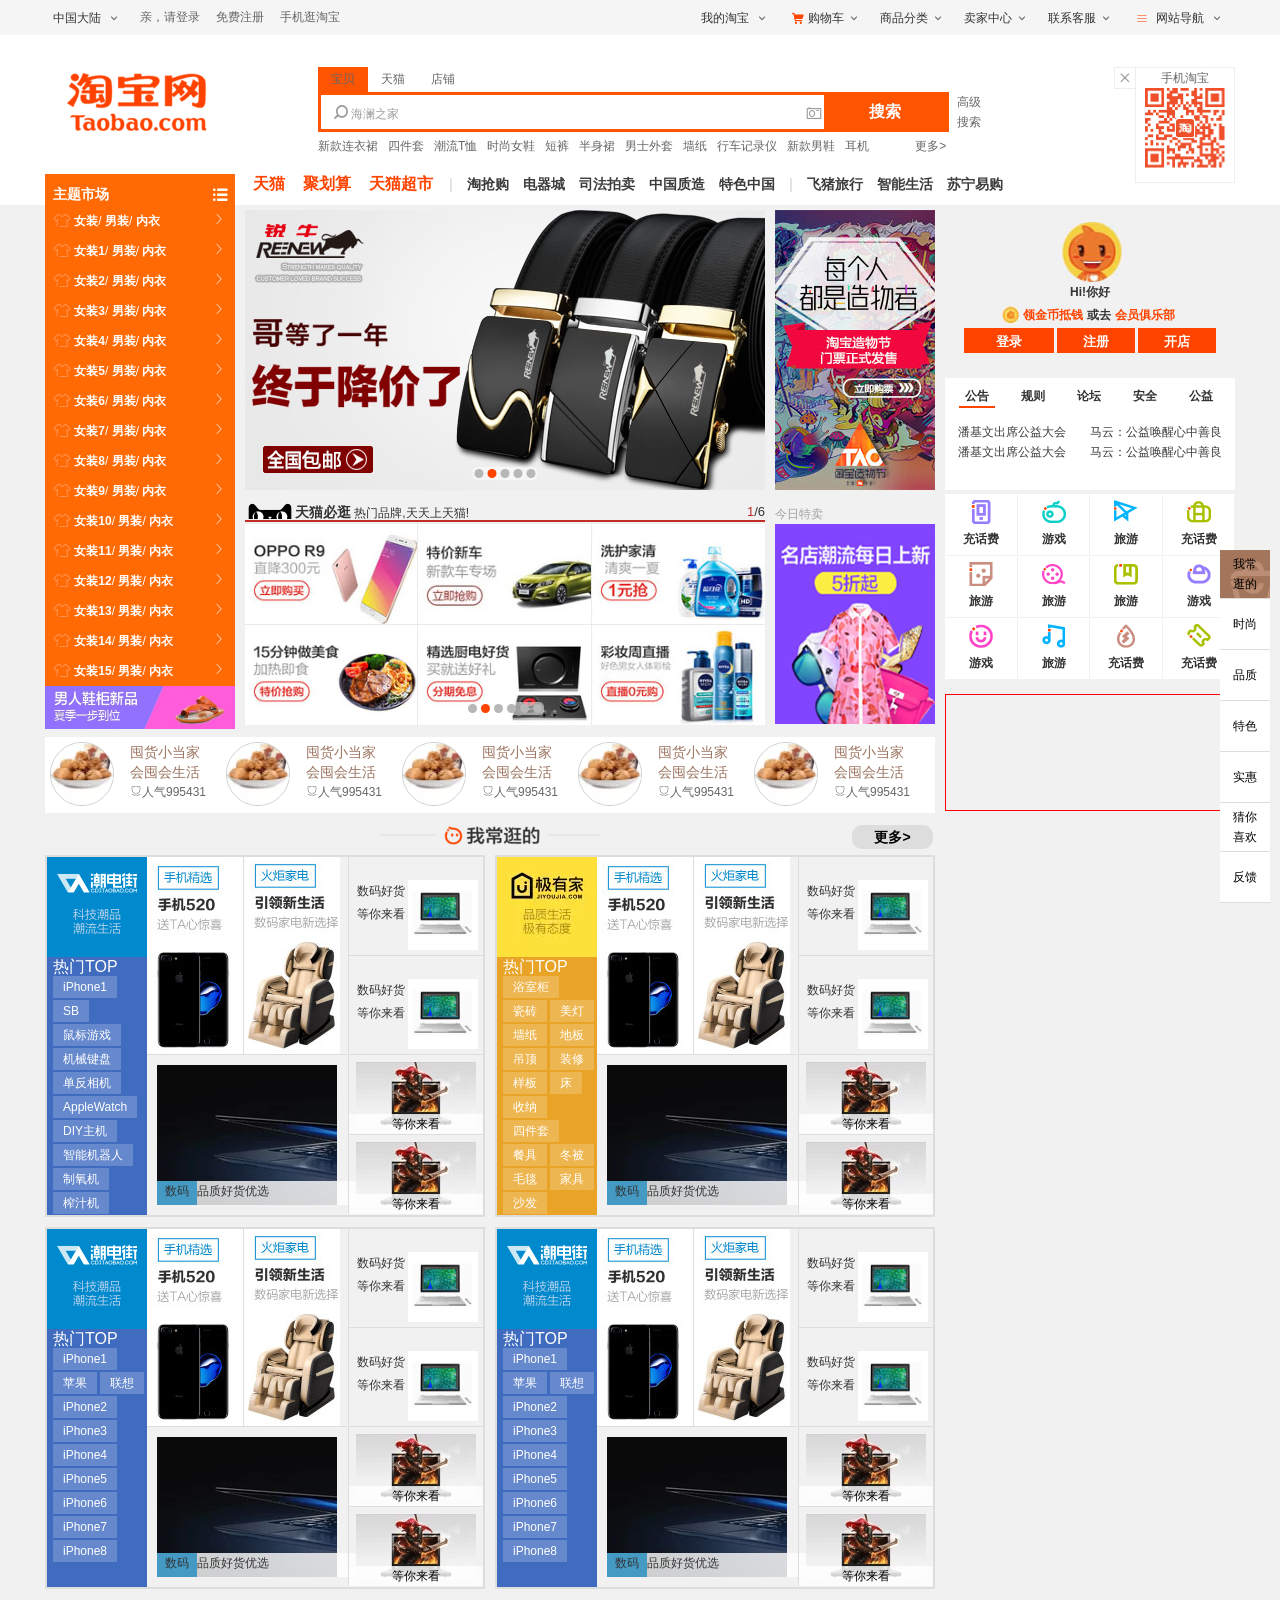
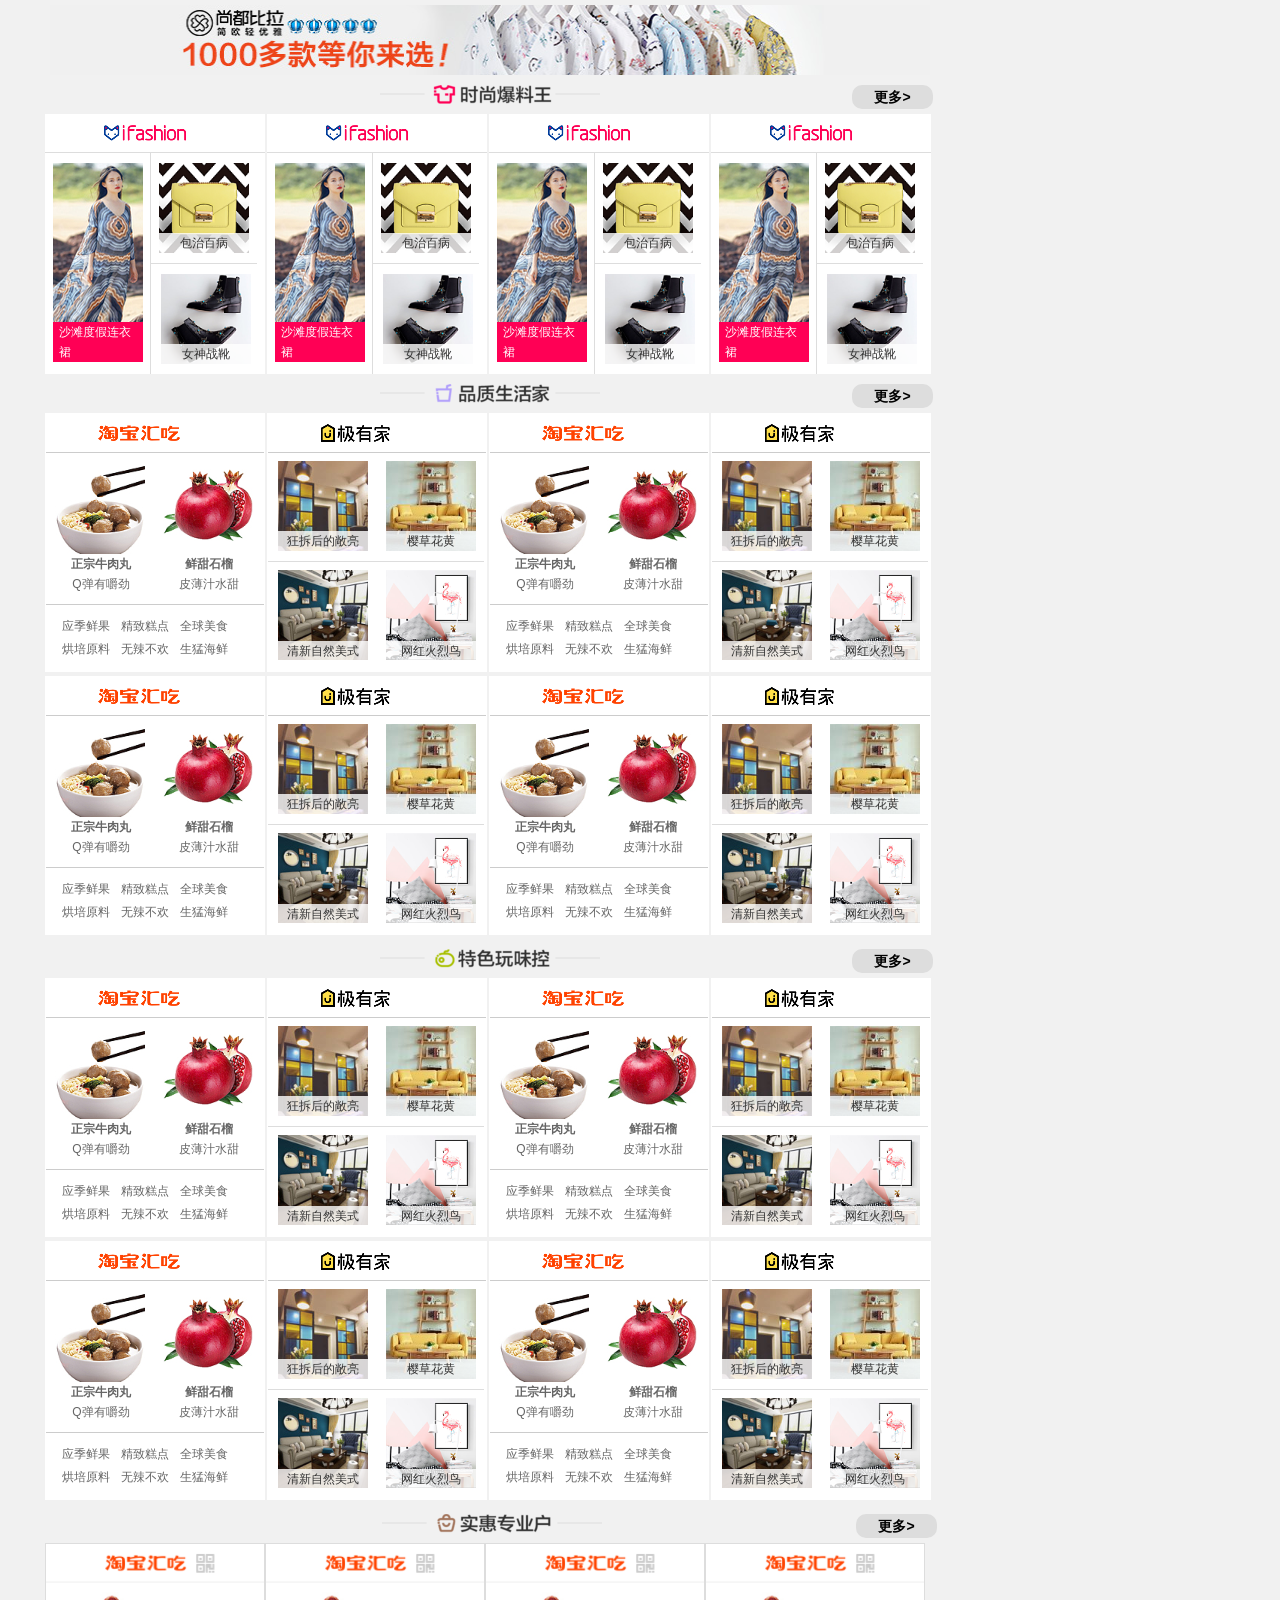
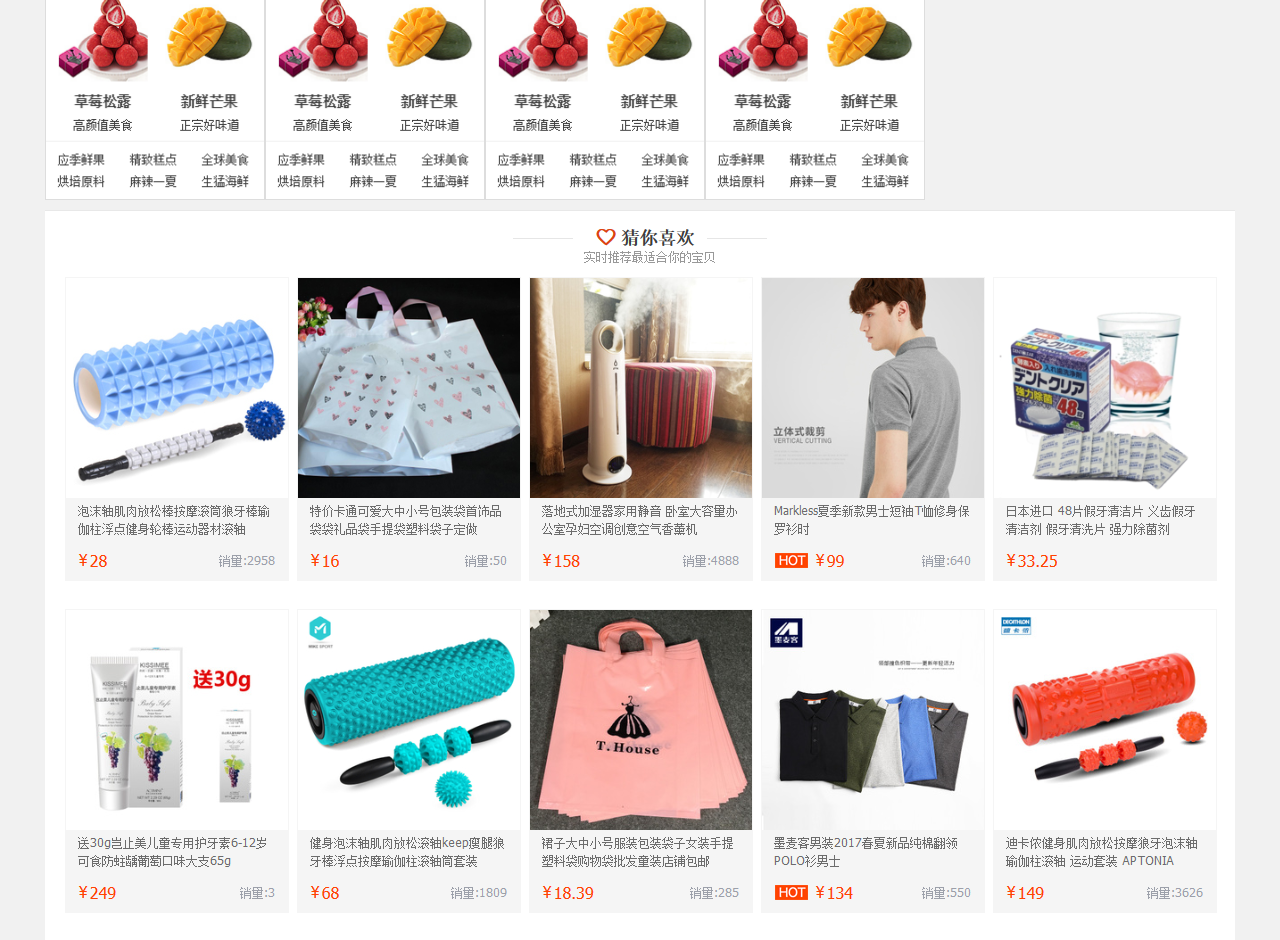
<file: index.html>
<!DOCTYPE html>
<html lang="zh">
<head>
	<meta charset="UTF-8" />
	<meta name="viewport" content="width=device-width, initial-scale=1.0" />
	<meta http-equiv="X-UA-Compatible" content="ie=edge" />
	<title>淘宝网</title>
	<link rel="stylesheet" href="css/taobao.css" />
	<link rel="stylesheet" href="css/iconfont.css" />
	<link rel="stylesheet" href="css/index.css" />
</head>
<body>
	<!--
    	作者：offline
    	时间：2017-07-20
    	描述：顶部导航开始
    -->
	<div class="usernav">
		<div class="w1190 clear">
			<ul class="fl usernav-left">
				<li class="menu">中国大陆
				<i class="iconfont icon-xiala">
				</i>
					<div class="submenu">
						<p><a href="">全球</a></p>
						<p><a href="">中国大陆</a></p>
						<p><a href="">香港</a></p>
						<p><a href="">台湾</a></p>
						<p><a href="">澳门</a></p>
						<p><a href="">韩国</a></p>
						<p><a href="">马来西亚</a></p>
						<p><a href="">日本</a></p>
						<p><a href="">新加坡</a></p>
						<p><a href="">尼日利亚</a></p>
					</ul>
				</li>
				<li><a href="">亲，请登录</a></li>
				<li><a href="">免费注册</a></li>
				<li><a href="">手机逛淘宝</a></li>
			</ul>
			<ul class="fr usernav-right">
				<li class="menu">我的淘宝 <i class="iconfont icon-xiala"></i>
					<div class="submenu">
						<p><a href="">已买到的宝贝</a></p>
						<p><a href="">我的淘宝</a></p>
					</div>
				</li>
				<li class="menu"><i class="iconfont icon-gouwuche"></i>购物车<i class="iconfont icon-xiala"></i>
					<div class="submenu">
						<p><a href="">购物车1</a></p>
						<p><a href="">购物车2</a></p>
					</div>
				</li>
				<li>商品分类<i class="iconfont icon-xiala"></i></li>
				<li class="menu">卖家中心<i class="iconfont icon-xiala"></i>
					<div class="submenu">
							<p><a href="">免费开店</a></p>
							<p><a href="">已卖出的宝贝</a></p>
							<p><a href="">出售中的宝贝</a></p>
							<p><a href="">卖家服务市场</a></p>
							<p><a href="">卖家培训中心</a></p>
							<p><a href="">体检中心</a></p>
					</div>
				</li>
				<li class="menu">联系客服<i class="iconfont icon-xiala"></i>
						<div class="submenu">
							<p><a href="">客服1</a></p>
							<p><a href="">客服2</a></p>
							<p><a href="">客服3</a></p>
				</div>
				</li>
				<li class="menu">
				<i class="iconfont icon-liebiao1"></i>
				网站导航
				<i class="iconfont icon-xiala"></i>
				<div class="submenu sidemenu">
					<img src="images/网站导航.png" alt="" />
				</div>
				</li>
			</ul>
		</div>
	</div>
	<!--
    	作者：offline
    	时间：2017-07-20
    	描述：顶部导航结束
   -->
    <!--
    	作者：offline
    	时间：2017-07-20
    	描述：logo区域开始
    -->
     <div class="logo" id="logo">
    	<div class="w1190">
    	<h1 class="fl">
    		<a href="###">淘宝网</a>
    	</h1>
    	<div class="logo-search fl">
    		<ul class="clear search-add" >
    			<li class="additem item"><a href="javascript:void(0)">宝贝</a></li>
    			<li class="item"><a href="javascript:void(0)">天猫</a></li>
    			<li class="item"><a href="javascript:void(0)">店铺</a></li>
    		</ul>
    		<form class="search-container fl" action="">
	    		<input type="text" class="text"/>
	    		<input type="submit" value="搜索" class="submit"/>
	    		<span class="iconfont icon-fangdajing-copy"></span>
	    		<span class="placeholder family">海澜之家</span>
	    		<span class="iconfont icon-camera"></span>
	    		<span class="placeholder catplace">清新小短裤，秒变大长腿</span>
    		</form>
    		<a href="" class="super-search fr">高级<br/>搜索</a>
    		<ul class="search-list clear">
    			<li><a href="">新款连衣裙</a></li>
    			<li><a href="">四件套</a> </li>
    			<li><a href="">潮流T恤</a></li>
    			<li><a href="">时尚女鞋</a></li>
    			<li><a href="">短裤</a></li>
    			<li><a href="">半身裙</a></li>
    			<li><a href="">男士外套</a></li>
    			<li><a href="">墙纸</a></li>
    			<li><a href="">行车记录仪</a></li>
    			<li><a href="">新款男鞋</a> </li>
    			<li><a href="">耳机</a></li>
    			<li class="list-end"><a href="">更多></a></li>
    		</ul>
    	</div>
    	<div class="fr phonetaobao">
    			<i class="iconfont icon-cha"></i>
    			<p><a href="">手机淘宝</a></p>
    			<img src="images/qr.png" alt="" />
    	</div>
    	</div>
    </div>
     <!--
    	作者：offline
    	时间：2017-07-20
    	描述：logo区域结束
    -->
    
    
    <!--
    	作者：offline
    	时间：2017-07-21
    	描述：选择列表开始
    -->
  <div class="goodslist">
    	<div class="w1190 clear">
    	<div class="sidelist fl">
    			<h3>主题市场<i class="iconfont icon-liebiao fr"></i></h3>
    			<ul class="refer">
    				<li class="referli">
    					<i class="iconfont icon-arrow-right"></i>
    					<i class="iconfont icon-weibiaoti101"></i>
    					<a href="">女装</a>/
    					<a href="">男装</a>/
    					<a href="">内衣</a>
    					<div class="submenu clear">
    						<div class="subleft fl">
    							<h3><a href="" class="more fr">更多></a>女装</h3>
    							<ul class="girlclothes clear">
    								<li>韩版</li>
    								<li>新品</li>
    								<li class="red">淘品牌</li>
    								<li>连衣裙</li>
    								<li class="red">T恤</li>
    								<li>连衣裙</li>
    								<li>连衣裙</li>
    								<li class="red">连衣裙</li>
    								<li class="red">淘品牌</li>
    								<li>淘品牌</li>
    								<li>淘品牌</li>
    								<li>淘品牌</li>
    								<li class="red">淘品牌</li>
    								<li class="red">淘品牌</li>
    								<li>淘品牌</li>
    								<li>淘品牌</li>
    								<li>淘品牌</li>
    								<li class="red">淘品牌</li>
    								<li>韩版</li>
    								<li class="red">韩版</li>
    								<li>韩版</li>
    								<li>韩版</li>
    								<li>韩版</li>
    								<li class="red">韩版</li>
    								<li class="red">韩版</li>
    								<li class="red">韩版</li>
    								<li>韩版</li>
    								<li>韩版</li>
    								<li class="red">韩版</li>
    								<li>韩版</li>
    								<li class="red">韩版</li>
    							</ul>
    							<h3><a href="" class="more fr">更多></a>女装</h3>
    							<ul class="girlclothes clear">
    								<li>韩版</li>
    								<li>新品</li>
    								<li class="red">淘品牌</li>
    								<li>连衣裙</li>
    								<li class="red">T恤</li>
    								<li>连衣裙</li>
    								<li>连衣裙</li>
    								<li class="red">连衣裙</li>
    								<li class="red">淘品牌</li>
    								<li>淘品牌</li>
    								<li>淘品牌</li>
    								<li>淘品牌</li>
    								<li class="red">淘品牌</li>
    								<li class="red">淘品牌</li>
    								<li>淘品牌</li>
    								<li>淘品牌</li>
    								<li>淘品牌</li>
    								<li class="red">淘品牌</li>
    								<li>韩版</li>
    								<li class="red">韩版</li>
    								<li>韩版</li>
    								<li>韩版</li>
    								<li>韩版</li>
    								<li class="red">韩版</li>
    								<li class="red">韩版</li>
    								<li class="red">韩版</li>
    								<li>韩版</li>
    								<li>韩版</li>
    								<li class="red">韩版</li>
    								<li>韩版</li>
    								<li class="red">韩版</li>
    							</ul>
    							<h3><a href="" class="more fr">更多></a>女装</h3>
    							<ul class="girlclothes clear">
    								<li>韩版</li>
    								<li>新品</li>
    								<li class="red">淘品牌</li>
    								<li>连衣裙</li>
    								<li class="red">T恤</li>
    								<li>连衣裙</li>
    								<li>连衣裙</li>
    								<li class="red">连衣裙</li>
    								<li class="red">淘品牌</li>
    								<li>淘品牌</li>
    								<li>淘品牌</li>
    								<li>淘品牌</li>
    								<li class="red">淘品牌</li>
    								<li class="red">淘品牌</li>
    								<li>淘品牌</li>
    								<li>淘品牌</li>
    								<li>淘品牌</li>
    								<li class="red">淘品牌</li>
    								<li>韩版</li>
    								<li class="red">韩版</li>
    								<li>韩版</li>
    								<li>韩版</li>
    								<li>韩版</li>
    								<li class="red">韩版</li>
    								<li class="red">韩版</li>
    								<li class="red">韩版</li>
    								<li>韩版</li>
    								<li>韩版</li>
    								<li class="red">韩版</li>
    								<li>韩版</li>
    								<li class="red">韩版</li>
    							</ul>
    						</div>
    						<div class="subright fr">
    							<div class="subright-top">
	    							<span class="sline"></span>
	    							<i class="iconfont icon-xin"></i>
	    							<h2 class="guess">猜你喜欢</h2>
	    							<span class="sline"></span>
	    							<p>适时推荐最适合你的宝贝</p>
    							</div>
    							<ul class="guesslist">
    								<li><img src="images/nanku.png" alt="" /></li>
    								<li><img src="images/nanku.png" alt="" /></li>
    								<li><img src="images/nanku.png" alt="" /></li>
    								<li><img src="images/nanku.png" alt="" /></li>
    								<li><img src="images/nanku.png" alt="" /></li>
    								<li><img src="images/nanku.png" alt="" /></li>
    							</ul>
    						</div>
    					</div>
    				</li>
    				<li class="referli">
    					<i class="iconfont icon-arrow-right"></i>
    					<i class="iconfont icon-weibiaoti101"></i>
    					<a href="">女装1</a>/
    					<a href="">男装</a>/
    					<a href="">内衣</a>
    					
    				</li>
    				<li class="referli">
    					<i class="iconfont icon-arrow-right"></i>
    					<i class="iconfont icon-weibiaoti101"></i>
    					<a href="">女装2</a>/
    					<a href="">男装</a>/
    					<a href="">内衣</a>
    					
    				</li>
    				<li class="referli">
    					<i class="iconfont icon-arrow-right"></i>
    					<i class="iconfont icon-weibiaoti101"></i>
    					<a href="">女装3</a>/
    					<a href="">男装</a>/
    					<a href="">内衣</a>
    					
    				</li>
    				<li class="referli">
    					<i class="iconfont icon-arrow-right"></i>
    					<i class="iconfont icon-weibiaoti101"></i>
    					<a href="">女装4</a>/
    					<a href="">男装</a>/
    					<a href="">内衣</a>
    					
    				</li>
    				<li class="referli">
    					<i class="iconfont icon-arrow-right"></i>
    					<i class="iconfont icon-weibiaoti101"></i>
    					<a href="">女装5</a>/
    					<a href="">男装</a>/
    					<a href="">内衣</a>
    					
    				</li>
    				<li class="referli">
    					<i class="iconfont icon-arrow-right"></i>
    					<i class="iconfont icon-weibiaoti101"></i>
    					<a href="">女装6</a>/
    					<a href="">男装</a>/
    					<a href="">内衣</a>
    					
    				</li>
    				<li class="referli">
    					<i class="iconfont icon-arrow-right"></i>
    					<i class="iconfont icon-weibiaoti101"></i>
    					<a href="">女装7</a>/
    					<a href="">男装</a>/
    					<a href="">内衣</a>
    					
    				</li>
    				<li class="referli">
    					<i class="iconfont icon-arrow-right"></i>
    					<i class="iconfont icon-weibiaoti101"></i>
    					<a href="">女装8</a>/
    					<a href="">男装</a>/
    					<a href="">内衣</a>
    				
    				</li>
    				<li class="referli">
    					<i class="iconfont icon-arrow-right"></i>
    					<i class="iconfont icon-weibiaoti101"></i>
    					<a href="">女装9</a>/
    					<a href="">男装</a>/
    					<a href="">内衣</a>
    					
    				</li>
    				<li class="referli">
    					<i class="iconfont icon-arrow-right"></i>
    					<i class="iconfont icon-weibiaoti101"></i>
    					<a href="">女装10</a>/
    					<a href="">男装</a>/
    					<a href="">内衣</a>
    					
    				</li>
    				<li class="referli">
    					<i class="iconfont icon-arrow-right"></i>
    					<i class="iconfont icon-weibiaoti101"></i>
    					<a href="">女装11</a>/
    					<a href="">男装</a>/
    					<a href="">内衣</a>
    					
    				</li>
    				<li class="referli">
    					<i class="iconfont icon-arrow-right"></i>
    					<i class="iconfont icon-weibiaoti101"></i>
    					<a href="">女装12</a>/
    					<a href="">男装</a>/
    					<a href="">内衣</a>
    					
    				</li>
    				<li class="referli">
    					<i class="iconfont icon-arrow-right"></i>
    					<i class="iconfont icon-weibiaoti101"></i>
    					<a href="">女装13</a>/
    					<a href="">男装</a>/
    					<a href="">内衣</a>
    					
    				</li>
    				<li class="referli">
    					<i class="iconfont icon-arrow-right"></i>
    					<i class="iconfont icon-weibiaoti101"></i>
    					<a href="">女装14</a>/
    					<a href="">男装</a>/
    					<a href="">内衣</a>
    					
    				</li>
    				<li class="referli">
    					<i class="iconfont icon-arrow-right"></i>
    					<i class="iconfont icon-weibiaoti101"></i>
    					<a href="">女装15</a>/
    					<a href="">男装</a>/
    					<a href="">内衣</a>
    					
    				</li>
    			</ul>
    			<img src="images/aside-menu-ad.jpg" alt="" />
    		</div>
    	<div class="slae fl clear">
    				<ul class="specieslist">
			    		<li><a href="" class="main">天猫</a></li>
			    		<li><a href="" class="main">聚划算</a></li>
			    		<li><a href="" class="main">天猫超市</a></li>
			    		<li class="line">|</li>
			    		<li><a href="">淘抢购</a></li>
			    		<li><a href="">电器城</a></li>
			    		<li><a href="">司法拍卖</a></li>
			    		<li><a href="">中国质造</a></li>
			    		<li><a href="">特色中国</a></li>
			    		<li class="line">|</li>
			    		<li><a href="">飞猪旅行</a></li>
			    		<li><a href="">智能生活</a></li>
			    		<li><a href="">苏宁易购</a></li>
    				</ul>
    		<div class="salelist fl clear">
    			<div class="salelist-top clear">
	    			<div class="show fl slider1">
	    				<ul class="allimage" id="allimage">
	    					<li><img src="images/focus1/5.jpg" alt="" /></li>
	    					<li><img src="images/focus1/1.jpg" alt="" /></li>
	    					<li><img src="images/focus1/2.jpg" alt="" /></li>
	    					<li><img src="images/focus1/3.jpg" alt="" /></li>
	    					<li><img src="images/focus1/4.jpg" alt="" /></li>
	    					<li><img src="images/focus1/5.jpg" alt="" /></li>
	    					<li><img src="images/focus1/1.jpg" alt="" /></li>
	    				</ul>
	    				<span class="leftarrow"><</span>
	    				<span class="rightarrow">></span>
	    				<ol class="order">
	    					<li style="background:#f40;" class="listitem"></li>
	    					<li class="listitem"></li>
	    					<li class="listitem"></li>
	    					<li class="listitem"></li>
	    					<li class="listitem"></li>
	    				</ol>
	    			</div>
	    			<div class="fl">
	    				<img src="images/focus1-right.jpg" alt="" />
	    			</div>
    			</div>
    			<div class="salelist-middle">
    				<div class="numshow fr">
    				<span class="num" style="color:#C12C26">1</span>
    				<span>/6</span>
    				</div>
    				<h4>天猫必逛</h4>
    				<p>热门品牌,天天上天猫!</p>
    			</div>
    			<div class="salelist-bottom">
    				<div class="show fl slider2">
	    				<ul class="allimage" id="allimage">
	    					<li><img src="images/focus2/6.jpg" alt="" /></li>
	    					<li><img src="images/focus2/1.jpg" alt="" /></li>
	    					<li><img src="images/focus2/2.jpg" alt="" /></li>
	    					<li><img src="images/focus2/3.jpg" alt="" /></li>
	    					<li><img src="images/focus2/4.jpg" alt="" /></li>
	    					<li><img src="images/focus2/5.jpg" alt="" /></li>
	    					<li><img src="images/focus2/6.jpg" alt="" /></li>
	    					<li><img src="images/focus2/1.jpg" alt="" /></li>
	    				</ul>
	    				<span class="leftarrow"><</span>
	    				<span class="rightarrow">></span>
	    				<ol class="order">
	    					<li style="background:#f40;" class="listitem"></li>
	    					<li class="listitem"></li>
	    					<li class="listitem"></li>
	    					<li class="listitem"></li>
	    					<li class="listitem"></li>
	    					<li class="listitem"></li>
	    				</ol>
	    			</div>
	    			<div class="fl specialsell">
	    				<p>今日特卖</p>
	    				<img src="images/slider2-right.jpg" alt="" />
	    			</div>
    			</div>
    		</div>
    		<div class="register fr">
    			<div class="register-item">
    				<img src="images/taobaokefu.jpg" alt="" class="kefu" />
    				<p>Hi!你好</p>
    				<p class="jinbi"><img src="images/jinbi.jpg" alt="" /><span>领金币抵钱</span>或去<span>会员俱乐部</span></p>
    				<button class="reg">登录</button>
    				<button>注册</button>
    				<button>开店</button>
    			</div>
    			<div class="announcement">
    				<ul class="safetab clear">
    					<li class="on">公告</li>
    					<li>规则</li>
    					<li>论坛</li>
    					<li>安全</li>
    					<li>公益</li>
    				</ul>
    				<div class="sw">
    					<ul class="showlist" style="display:block;">
    						<li>
    							<span>潘基文出席公益大会</span><span>马云：公益唤醒心中善良</span>
    						</li>
    						<li>
    							<span>潘基文出席公益大会</span><span>马云：公益唤醒心中善良</span>
    						</li>
    					</ul>
    					<ul class="showlist">
    						<li>
    							<span>尹清艳出席公益大会</span><span>李云：公益唤醒心中善良</span>
    						</li>
    						<li>
    							<span>文集出席公益大会</span><span>李云：公益唤醒心中善良</span>
    						</li>
    					</ul>
    					<ul class="showlist">
    						<li>
    							<span>汪大欢出席公益大会</span><span>冷云：公益唤醒心中善良</span>
    						</li>
    						<li>
    							<span>潘文出席公益大会</span><span>冷云：公益唤醒心中善良</span>
    						</li>
    					</ul>
    					<ul class="showlist">
    						<li>
    							<span>爱情出席公益大会</span><span>飞云：公益唤醒心中善良</span>
    						</li>
    						<li>
    							<span>基文出席公益大会</span><span>飞云：公益唤醒心中善良</span>
    						</li>
    					</ul>
    					<ul class="showlist">
    						<li>
    							<span>高冷饭出席公益大会</span><span>可云：公益唤醒心中善良</span>
    						</li>
    						<li>
    							<span>潘出席公益大会</span><span>可云：公益唤醒心中善良</span>
    						</li>
    					</ul>
    				</div>
    			</div>
    			<div class="service">
    				<ul class="clear">
    					<li class="icon icon-menu">
    						<i class="icon1"></i>
    						<p>充话费</p>
    						<span class="hideline"></span>
    						<div class="icon-submenu">
    							<input type="text" placeholder="请输入手机号码" class="tnumber"/>
    							<select name="" id="select">
    								<option value="">50元</option>
    								<option value="">100元</option>
    								<option value="">150元</option>
    							</select>
    							<button>立即充值</button>
    						</div>
    					</li>
    					<li class="icon icon-menu">
    						<i class="icon2 icon-menu"></i>
    						<p>游戏</p>
    						<span class="hideline"></span>
    						<div class="icon-submenu submenu2">
    							<input type="text" placeholder="请输入手机号码" class="tnumber"/>
    							<select name="" id="select">
    								<option value="">50元</option>
    								<option value="">100元</option>
    								<option value="">150元</option>
    							</select>
    							<button>立即充值</button>
    						</div>
    					</li>
    					<li class="icon icon-menu">
    						<i class="icon3 icon-menu"></i>
    						<p>旅游</p>
    						<span class="hideline"></span>
    						<div class="icon-submenu submenu3">
    							<form action="">
	    							<input type="text" placeholder="请输入手机号码" class="tnumber"/>
	    							<select name="" id="select">
	    								<option value="">50元</option>
	    								<option value="">100元</option>
	    								<option value="">150元</option>
	    							</select>
	    							<button>立即充值</button>
    							</form>
    						</div>
    					</li>
    					<li class="icon icon-menu">
    						<i class="icon4 icon-menu"></i>
    						<p>充话费</p>
    						<span class="hideline"></span>
    						<div class="icon-submenu submenu4">
    							<input type="text" placeholder="请输入手机号码" class="tnumber"/>
    							<select name="" id="select">
    								<option value="">50元</option>
    								<option value="">100元</option>
    								<option value="">150元</option>
    							</select>
    							<button>立即充值</button>
    						</div>
    					</li>
    					<li>
    						<i class="icon5"></i>
    						<p>旅游</p>
    					</li>
    					<li>
    						<i class="icon6"></i>
    						<p>旅游</p>
    					</li>
    					<li>
    						<i class="icon7"></i>
    						<p>旅游</p>
    					</li>
    					<li>
    						<i class="icon8"></i>
    						<p>游戏</p>
    					</li>
    		 			<li>
    						<i class="icon9"></i>
    						<p>游戏</p>
    					</li>
    					<li>
    						<i class="icon10"></i>
    						<p>旅游</p>
    					</li>
    					<li>
    						<i class="icon11"></i>
    						<p>充话费</p>
    					</li>
    					<li>
    						<i class="icon12"></i>
    						<p>充话费</p>
    					</li>
    				</ul>
    			</div>
    			<div class="aliapp">
    				
    			</div>
    	</div>
    	</div>
    	<div class="renqigood fl">
    		<ul class="renqi clear">
    			<li class="clear">
    				<a href="">
	    				<img src="images/blet/1.webp" alt="" class="fl" />
	    				<div class="fl">
	    					<p class="small">囤货小当家</p>
	    					<p class="small">会囤会生活</p>
	    					<p class="fonts"><i class="iconfont icon-xianhua"></i>人气995431</p>
	    				</div>
    				</a>
    			</li>
    			<li class="clear">
    				<a href="">
	    				<img src="images/blet/1.webp" alt="" class="fl" />
	    				<div class="fl">
	    					<p class="small">囤货小当家</p>
	    					<p class="small">会囤会生活</p>
	    					<p class="fonts"><i class="iconfont icon-xianhua"></i>人气995431</p>
	    				</div>
    				</a>
    			</li>
    			<li class="clear">
    				<a href="">
	    				<img src="images/blet/1.webp" alt="" class="fl" />
	    				<div class="fl">
	    					<p class="small">囤货小当家</p>
	    					<p class="small">会囤会生活</p>
	    					<p class="fonts"><i class="iconfont icon-xianhua"></i>人气995431</p>
	    				</div>
    				</a>
    			</li>
    			
    			<li class="clear">
    				<a href="">
	    				<img src="images/blet/1.webp" alt="" class="fl" />
	    				<div class="fl">
	    					<p class="small">囤货小当家</p>
	    					<p class="small">会囤会生活</p>
	    					<p class="fonts"><i class="iconfont icon-xianhua"></i>人气995431</p>
	    				</div>
    				</a>
    			</li>
    			<li class="clear">
    				<a href="">
	    				<img src="images/blet/1.webp" alt="" class="fl" />
	    				<div class="fl">
	    					<p class="small">囤货小当家</p>
	    					<p class="small">会囤会生活</p>
	    					<p class="fonts"><i class="iconfont icon-xianhua"></i>人气995431</p>
	    				</div>
    				</a>
    			</li>
    		</ul>
    	</div>
    	</div>
    </div>
    <!--
    	作者：offline
    	时间：2017-07-21
    	描述：选择列表结束
    -->
    <!--
    	作者：offline
    	时间：2017-07-23
    	描述：详细good列表开始
    --> 
   <div class="goodsdecrition">
   	<div class="w1190 clear">
   		<div class="container">
	   		<div class="often fl section">
	   			<h3>我常逛的<a href="" class="more">更多></a></h3>
	   			<ul class="like clear">
	   				<li class="likeitem like1">
	   					<div class="cols1 fl">
	   						<img src="images/often/banner1.png" alt="" />
	   							<dl class="sidelist clear">
	   							<dt class="title">热门TOP</dt>
	   							<dd><a href="">iPhone1</a></dd>
	   							<dd><a href="">SB</a></dd>
	   							<dd><a href="">鼠标游戏</a></dd>
	   							<dd><a href="">机械键盘</a></dd>
	   							<dd><a href="">单反相机</a></dd>
	   							<dd><a href="">AppleWatch</a></dd>
	   							<dd><a href="">DIY主机</a></dd>
	   							<dd><a href="">智能机器人</a></dd>
	   							<dd><a href="">制氧机</a></dd>
	   							<dd><a href="">榨汁机</a></dd>
	   						</dl>
	   					</div>
	   					<div class="cols2 fl">
	   						<div class="goods small">
	   							<a href=""><img src="images/often/good1.png" alt="" /></a>
	   						</div>
	   						<div class="goods small">
	   							<a href=""><img src="images/often/good2.png" alt="" /></a>
	   						</div>
	   						<div class="goods big">
	   							<a href=""><img src="images/often/good3.webp" alt="" /></a>
	   							<div class="markposi">
	   							<p><span class="mark">数码</span>品质好货优选</p>
	   							<p>品质好货优选，谁买谁知道</p>
	   							</div>
	   						</div>
	   					</div>
	   					<div class="cols3 fl">
	   						<div class="goods big">
		   						<img src="images/often/good4.png" alt="" />
		   						<p class="first">数码好货</p>
		   						<p class="second">等你来看</p>
	   						</div>
	   						<div class="goods big">
		   						<img src="images/often/good4.png" alt="" />
		   						<p class="first">数码好货</p>
		   						<p class="second">等你来看</p>
	   						</div>
	   						<div class="goods small firstsmall">
		   						<img src="images/often/good5.webp" alt="" />
		   						<p class="only">等你来看</p>
	   						</div>
	   						<div class="goods small">
		   						<img src="images/often/good5.webp" alt="" />
		   						<p class="only">等你来看</p>
	   						</div>
	   					</div>
	   				</li>
	   				<li class="likeitem like2">
	   					<div class="cols1 fl">
	   						<img src="images/often/good6.webp" alt="" />
	   						<dl class="sidelist clear">
	   							<dt class="title">热门TOP</dt>
	   							<dd><a href="">浴室柜</a></dd>
	   							<dd><a href="">瓷砖</a></dd>
	   							<dd><a href="">美灯</a></dd>
	   							<dd><a href="">墙纸</a></dd>
	   							<dd><a href="">地板</a></dd>
	   							<dd><a href="">吊顶</a></dd>
	   							<dd><a href="">装修</a></dd>
	   							<dd><a href="">样板</a></dd>
	   							<dd><a href="">床</a></dd>
	   							<dd><a href="">收纳</a></dd>
	   							<dd><a href="">四件套</a></dd>
	   							<dd><a href="">餐具</a></dd>
	   							<dd><a href="">冬被</a></dd>
	   							<dd><a href="">毛毯</a></dd>
	   							<dd><a href="">家具</a></dd>
	   							<dd><a href="">沙发</a></dd>
	   						</dl>
	   					</div>
	   					<div class="cols2 fl">
	   						<div class="goods small">
	   							<a href=""><img src="images/often/good1.png" alt="" /></a>
	   						</div>
	   						<div class="goods small">
	   							<a href=""><img src="images/often/good2.png" alt="" /></a>
	   						</div>
	   						<div class="goods big">
	   							<a href=""><img src="images/often/good3.webp" alt="" /></a>
	   							<div class="markposi">
	   							<p><span class="mark">数码</span>品质好货优选</p>
	   							<p>品质好货优选，谁买谁知道</p>
	   							</div>
	   						</div>
	   					</div>
	   					<div class="cols3 fl">
	   						<div class="goods big">
		   						<img src="images/often/good4.png" alt="" />
		   						<p class="first">数码好货</p>
		   						<p class="second">等你来看</p>
	   						</div>
	   						<div class="goods big">
		   						<img src="images/often/good4.png" alt="" />
		   						<p class="first">数码好货</p>
		   						<p class="second">等你来看</p>
	   						</div>
	   						<div class="goods small firstsmall">
		   						<img src="images/often/good5.webp" alt="" />
		   						<p class="only">等你来看</p>
	   						</div>
	   						<div class="goods small">
		   						<img src="images/often/good5.webp" alt="" />
		   						<p class="only">等你来看</p>
	   						</div>
	   					</div>
	   				</li>
	   				<li class="likeitem like3">
	   					<div class="cols1 fl">
	   						<img src="images/often/banner1.png" alt="" />
	   						<dl class="sidelist clear">
	   							<dt class="title">热门TOP</dt>
	   							<dd><a href="">iPhone1</a></dd>
	   							<dd><a href="">苹果</a></dd>
	   							<dd><a href="">联想</a></dd>
	   							<dd><a href="">iPhone2</a></dd>
	   							<dd><a href="">iPhone3</a></dd>
	   							<dd><a href="">iPhone4</a></dd>
	   							<dd><a href="">iPhone5</a></dd>
	   							<dd><a href="">iPhone6</a></dd>
	   							<dd><a href="">iPhone7</a></dd>
	   							<dd><a href="">iPhone8</a></dd>
	   						</dl>
	   					</div>
	   					<div class="cols2 fl">
	   						<div class="goods small">
	   							<a href=""><img src="images/often/good1.png" alt="" /></a>
	   						</div>
	   						<div class="goods small">
	   							<a href=""><img src="images/often/good2.png" alt="" /></a>
	   						</div>
	   						<div class="goods big">
	   							<a href=""><img src="images/often/good3.webp" alt="" /></a>
	   							<div class="markposi">
	   							<p><span class="mark">数码</span>品质好货优选</p>
	   							<p>品质好货优选，谁买谁知道</p>
	   							</div>
	   						</div>
	   					</div>
	   					<div class="cols3 fl">
	   						<div class="goods big">
		   						<img src="images/often/good4.png" alt="" />
		   						<p class="first">数码好货</p>
		   						<p class="second">等你来看</p>
	   						</div>
	   						<div class="goods big">
		   						<img src="images/often/good4.png" alt="" />
		   						<p class="first">数码好货</p>
		   						<p class="second">等你来看</p>
	   						</div>
	   						<div class="goods small firstsmall">
		   						<img src="images/often/good5.webp" alt="" />
		   						<p class="only">等你来看</p>
	   						</div>
	   						<div class="goods small">
		   						<img src="images/often/good5.webp" alt="" />
		   						<p class="only">等你来看</p>
	   						</div>
	   					</div>
	   				</li>
	   				<li class="likeitem like4">
	   					<div class="cols1 fl">
	   						<img src="images/often/banner1.png" alt="" />
	   						<dl class="sidelist clear">
	   							<dt class="title">热门TOP</dt>
	   							<dd><a href="">iPhone1</a></dd>
	   							<dd><a href="">苹果</a></dd>
	   							<dd><a href="">联想</a></dd>
	   							<dd><a href="">iPhone2</a></dd>
	   							<dd><a href="">iPhone3</a></dd>
	   							<dd><a href="">iPhone4</a></dd>
	   							<dd><a href="">iPhone5</a></dd>
	   							<dd><a href="">iPhone6</a></dd>
	   							<dd><a href="">iPhone7</a></dd>
	   							<dd><a href="">iPhone8</a></dd>
	   						</dl>
	   					</div>
	   					<div class="cols2 fl">
	   						<div class="goods small">
	   							<a href=""><img src="images/often/good1.png" alt="" /></a>
	   						</div>
	   						<div class="goods small">
	   							<a href=""><img src="images/often/good2.png" alt="" /></a>
	   						</div>
	   						<div class="goods big">
	   							<a href=""><img src="images/often/good3.webp" alt="" /></a>
	   							<div class="markposi">
	   							<p><span class="mark">数码</span>品质好货优选</p>
	   							<p>品质好货优选，谁买谁知道</p>
	   							</div>
	   						</div>
	   					</div>
	   					<div class="cols3 fl">
	   						<div class="goods big">
		   						<img src="images/often/good4.png" alt="" />
		   						<p class="first">数码好货</p>
		   						<p class="second">等你来看</p>
	   						</div>
	   						<div class="goods big">
		   						<img src="images/often/good4.png" alt="" />
		   						<p class="first">数码好货</p>
		   						<p class="second">等你来看</p>
	   						</div>
	   						<div class="goods small firstsmall">
		   						<img src="images/often/good5.webp" alt="" />
		   						<p class="only">等你来看</p>
	   						</div>
	   						<div class="goods small">
		   						<img src="images/often/good5.webp" alt="" />
		   						<p class="only">等你来看</p>
	   						</div>
	   					</div>
	   				</li>
	   			</ul>
	   		</div>
	   		<div class="shangdu fl">
	   			<img src="images/shangdubila.png" alt="" />
	   		</div>
	   		<div class="baoliao fl section">
	   			<h3>时尚爆料王<a href="" class="more">更多></a></h3>
	   			<ul class="blcontainer">
	   				<li class="baoliaoitem baoliao1">
	   					<div class="fashiontop">
	   						<img src="images/ifashion.png" alt="" />
	   					</div>
	   					<div class="fashiongoods clear">
	   						<div class="goods1 fl">
	   							<img src="images/meinvqun.jpg" alt="" />
	   							<p>沙滩度假连衣裙</p>
	   						</div>
	   						<div class="goods2 fl">
	   							<img src="images/bao.jpg" alt="" />
	   							<p>包治百病</p>
	   						</div>
	   						<div class="goods3 fl">
	   							<img src="images/zhanxue.jpg" alt="" />
	   							<p>女神战靴</p>
	   						</div>
	   					</div>
	   				</li>
	   				<li class="baoliaoitem baoliao2">
	   					<div class="fashiontop">
	   						<img src="images/ifashion.png" alt="" />
	   					</div>
	   					<div class="fashiongoods clear">
	   						<div class="goods1 fl">
	   							<img src="images/meinvqun.jpg" alt="" />
	   							<p>沙滩度假连衣裙</p>
	   						</div>
	   						<div class="goods2 fl">
	   							<img src="images/bao.jpg" alt="" />
	   							<p>包治百病</p>
	   						</div>
	   						<div class="goods3 fl">
	   							<img src="images/zhanxue.jpg" alt="" />
	   							<p>女神战靴</p>
	   						</div>
	   					</div>
	   				</li>
	   				<li class="baoliaoitem baoliao3">
	   					<div class="fashiontop">
	   						<img src="images/ifashion.png" alt="" />
	   					</div>
	   					<div class="fashiongoods clear">
	   						<div class="goods1 fl">
	   							<img src="images/meinvqun.jpg" alt="" />
	   							<p>沙滩度假连衣裙</p>
	   						</div>
	   						<div class="goods2 fl">
	   							<img src="images/bao.jpg" alt="" />
	   							<p>包治百病</p>
	   						</div>
	   						<div class="goods3 fl">
	   							<img src="images/zhanxue.jpg" alt="" />
	   							<p>女神战靴</p>
	   						</div>
	   					</div>
	   				</li>
	   				<li class="baoliaoitem baoliao4">
	   					<div class="fashiontop">
	   						<img src="images/ifashion.png" alt="" />
	   					</div>
	   					<div class="fashiongoods clear">
	   						<div class="goods1 fl">
	   							<img src="images/meinvqun.jpg" alt="" />
	   							<p>沙滩度假连衣裙</p>
	   						</div>
	   						<div class="goods2 fl">
	   							<img src="images/bao.jpg" alt="" />
	   							<p>包治百病</p>
	   						</div>
	   						<div class="goods3 fl">
	   							<img src="images/zhanxue.jpg" alt="" />
	   							<p>女神战靴</p>
	   						</div>
	   					</div>
	   				</li>
	   			</ul>
	   		</div>
   			<div class="life fl section">
   				<h3>品质生活家<a href="" class="more">更多></a></h3>
   				<ul class="foodul">
   					<li class="foodlist">
   						<p class="topimg"><img src="images/taobaohuichi.png" alt=""/></p>
   						<div class="foodwrap clear">
   						<div class="food1 fl">
   							<a href="">
	   							<img src="images/niurouwan.png" alt="" />
	   							<h4>正宗牛肉丸</h4>
	   							<p>Q弹有嚼劲</p>
   							</a>
   						</div>
   						<div class="food2 fr">
   							<a href="">
	   							<img src="images/shiliu.png" alt="" />
	   							<h4>鲜甜石榴</h4>
	   							<p>皮薄汁水甜</p>
   							</a>
   						</div>
   						</div>
   						<ul class="fbottom clear">
   							<li><a href="">应季鲜果</a></li>
   							<li><a href="">精致糕点</a></li>
   							<li><a href="">全球美食</a></li>
   							<li><a href="">烘培原料</a></li>
   							<li><a href="">无辣不欢</a></li>
   							<li><a href="">生猛海鲜</a></li>
   						</ul>
   					</li>
   					<li class="foodlist house">
   						<p class="topimg"><img src="images/youjia.png" alt=""/></p>
   							<ul class="housewrap clear">
   								<li class="houselist">
   									<img src="images/1.jpg" alt="" />
   									<p>狂拆后的敞亮</p>
   								</li>
   								<li class="houselist">
   									<img src="images/2.jpg" alt="" />
   									<p>樱草花黄</p>
   								</li>
   								<li class="houselist">
   									<img src="images/3.jpg" alt="" />
   									<p>清新自然美式</p>
   								</li>
   								<li class="houselist">
   									<img src="images/4.jpg" alt="" />
   									<p>网红火烈鸟</p>
   								</li>
   							</ul>
   					</li>
   					<li class="foodlist">
   						<p class="topimg"><img src="images/taobaohuichi.png" alt=""/></p>
   						<div class="foodwrap clear">
   						<div class="food1 fl">
   							<a href="">
	   							<img src="images/niurouwan.png" alt="" />
	   							<h4>正宗牛肉丸</h4>
	   							<p>Q弹有嚼劲</p>
   							</a>
   						</div>
   						<div class="food2 fr">
   							<a href="">
	   							<img src="images/shiliu.png" alt="" />
	   							<h4>鲜甜石榴</h4>
	   							<p>皮薄汁水甜</p>
   							</a>
   						</div>
   						</div>
   						<ul class="fbottom clear">
   							<li><a href="">应季鲜果</a></li>
   							<li><a href="">精致糕点</a></li>
   							<li><a href="">全球美食</a></li>
   							<li><a href="">烘培原料</a></li>
   							<li><a href="">无辣不欢</a></li>
   							<li><a href="">生猛海鲜</a></li>
   						</ul>
   					</li>
   					<li class="foodlist house">
   						<p class="topimg"><img src="images/youjia.png" alt=""/></p>
   							<ul class="housewrap clear">
   								<li class="houselist">
   									<img src="images/1.jpg" alt="" />
   									<p>狂拆后的敞亮</p>
   								</li>
   								<li class="houselist">
   									<img src="images/2.jpg" alt="" />
   									<p>樱草花黄</p>
   								</li>
   								<li class="houselist">
   									<img src="images/3.jpg" alt="" />
   									<p>清新自然美式</p>
   								</li>
   								<li class="houselist">
   									<img src="images/4.jpg" alt="" />
   									<p>网红火烈鸟</p>
   								</li>
   							</ul>
   					</li>
   					<li class="foodlist">
   						<p class="topimg"><img src="images/taobaohuichi.png" alt=""/></p>
   						<div class="foodwrap clear">
   						<div class="food1 fl">
   							<a href="">
	   							<img src="images/niurouwan.png" alt="" />
	   							<h4>正宗牛肉丸</h4>
	   							<p>Q弹有嚼劲</p>
   							</a>
   						</div>
   						<div class="food2 fr">
   							<a href="">
	   							<img src="images/shiliu.png" alt="" />
	   							<h4>鲜甜石榴</h4>
	   							<p>皮薄汁水甜</p>
   							</a>
   						</div>
   						</div>
   						<ul class="fbottom clear">
   							<li><a href="">应季鲜果</a></li>
   							<li><a href="">精致糕点</a></li>
   							<li><a href="">全球美食</a></li>
   							<li><a href="">烘培原料</a></li>
   							<li><a href="">无辣不欢</a></li>
   							<li><a href="">生猛海鲜</a></li>
   						</ul>
   					</li>
   					<li class="foodlist house">
   						<p class="topimg"><img src="images/youjia.png" alt=""/></p>
   							<ul class="housewrap clear">
   								<li class="houselist">
   									<img src="images/1.jpg" alt="" />
   									<p>狂拆后的敞亮</p>
   								</li>
   								<li class="houselist">
   									<img src="images/2.jpg" alt="" />
   									<p>樱草花黄</p>
   								</li>
   								<li class="houselist">
   									<img src="images/3.jpg" alt="" />
   									<p>清新自然美式</p>
   								</li>
   								<li class="houselist">
   									<img src="images/4.jpg" alt="" />
   									<p>网红火烈鸟</p>
   								</li>
   							</ul>
   					</li>
   					<li class="foodlist">
   						<p class="topimg"><img src="images/taobaohuichi.png" alt=""/></p>
   						<div class="foodwrap clear">
   						<div class="food1 fl">
   							<a href="">
	   							<img src="images/niurouwan.png" alt="" />
	   							<h4>正宗牛肉丸</h4>
	   							<p>Q弹有嚼劲</p>
   							</a>
   						</div>
   						<div class="food2 fr">
   							<a href="">
	   							<img src="images/shiliu.png" alt="" />
	   							<h4>鲜甜石榴</h4>
	   							<p>皮薄汁水甜</p>
   							</a>
   						</div>
   						</div>
   						<ul class="fbottom clear">
   							<li><a href="">应季鲜果</a></li>
   							<li><a href="">精致糕点</a></li>
   							<li><a href="">全球美食</a></li>
   							<li><a href="">烘培原料</a></li>
   							<li><a href="">无辣不欢</a></li>
   							<li><a href="">生猛海鲜</a></li>
   						</ul>
   					</li>
   					<li class="foodlist house">
   						<p class="topimg"><img src="images/youjia.png" alt=""/></p>
   							<ul class="housewrap clear">
   								<li class="houselist">
   									<img src="images/1.jpg" alt="" />
   									<p>狂拆后的敞亮</p>
   								</li>
   								<li class="houselist">
   									<img src="images/2.jpg" alt="" />
   									<p>樱草花黄</p>
   								</li>
   								<li class="houselist">
   									<img src="images/3.jpg" alt="" />
   									<p>清新自然美式</p>
   								</li>
   								<li class="houselist">
   									<img src="images/4.jpg" alt="" />
   									<p>网红火烈鸟</p>
   								</li>
   							</ul>
   					</li>
   				</ul>
   			</div>
   			<div class="play fl section">
   				<h3>特色玩味控<a href="" class="more">更多></a></h3>
   				<ul class="foodul">
   					<li class="foodlist">
   						<p class="topimg"><img src="images/taobaohuichi.png" alt=""/></p>
   						<div class="foodwrap clear">
   						<div class="food1 fl">
   							<a href="">
	   							<img src="images/niurouwan.png" alt="" />
	   							<h4>正宗牛肉丸</h4>
	   							<p>Q弹有嚼劲</p>
   							</a>
   						</div>
   						<div class="food2 fr">
   							<a href="">
	   							<img src="images/shiliu.png" alt="" />
	   							<h4>鲜甜石榴</h4>
	   							<p>皮薄汁水甜</p>
   							</a>
   						</div>
   						</div>
   						<ul class="fbottom clear">
   							<li><a href="">应季鲜果</a></li>
   							<li><a href="">精致糕点</a></li>
   							<li><a href="">全球美食</a></li>
   							<li><a href="">烘培原料</a></li>
   							<li><a href="">无辣不欢</a></li>
   							<li><a href="">生猛海鲜</a></li>
   						</ul>
   					</li>
   					<li class="foodlist house">
   						<p class="topimg"><img src="images/youjia.png" alt=""/></p>
   							<ul class="housewrap clear">
   								<li class="houselist">
   									<img src="images/1.jpg" alt="" />
   									<p>狂拆后的敞亮</p>
   								</li>
   								<li class="houselist">
   									<img src="images/2.jpg" alt="" />
   									<p>樱草花黄</p>
   								</li>
   								<li class="houselist">
   									<img src="images/3.jpg" alt="" />
   									<p>清新自然美式</p>
   								</li>
   								<li class="houselist">
   									<img src="images/4.jpg" alt="" />
   									<p>网红火烈鸟</p>
   								</li>
   							</ul>
   					</li>
   					<li class="foodlist">
   						<p class="topimg"><img src="images/taobaohuichi.png" alt=""/></p>
   						<div class="foodwrap clear">
   						<div class="food1 fl">
   							<a href="">
	   							<img src="images/niurouwan.png" alt="" />
	   							<h4>正宗牛肉丸</h4>
	   							<p>Q弹有嚼劲</p>
   							</a>
   						</div>
   						<div class="food2 fr">
   							<a href="">
	   							<img src="images/shiliu.png" alt="" />
	   							<h4>鲜甜石榴</h4>
	   							<p>皮薄汁水甜</p>
   							</a>
   						</div>
   						</div>
   						<ul class="fbottom clear">
   							<li><a href="">应季鲜果</a></li>
   							<li><a href="">精致糕点</a></li>
   							<li><a href="">全球美食</a></li>
   							<li><a href="">烘培原料</a></li>
   							<li><a href="">无辣不欢</a></li>
   							<li><a href="">生猛海鲜</a></li>
   						</ul>
   					</li>
   					<li class="foodlist house">
   						<p class="topimg"><img src="images/youjia.png" alt=""/></p>
   							<ul class="housewrap clear">
   								<li class="houselist">
   									<img src="images/1.jpg" alt="" />
   									<p>狂拆后的敞亮</p>
   								</li>
   								<li class="houselist">
   									<img src="images/2.jpg" alt="" />
   									<p>樱草花黄</p>
   								</li>
   								<li class="houselist">
   									<img src="images/3.jpg" alt="" />
   									<p>清新自然美式</p>
   								</li>
   								<li class="houselist">
   									<img src="images/4.jpg" alt="" />
   									<p>网红火烈鸟</p>
   								</li>
   							</ul>
   					</li>
   					<li class="foodlist">
   						<p class="topimg"><img src="images/taobaohuichi.png" alt=""/></p>
   						<div class="foodwrap clear">
   						<div class="food1 fl">
   							<a href="">
	   							<img src="images/niurouwan.png" alt="" />
	   							<h4>正宗牛肉丸</h4>
	   							<p>Q弹有嚼劲</p>
   							</a>
   						</div>
   						<div class="food2 fr">
   							<a href="">
	   							<img src="images/shiliu.png" alt="" />
	   							<h4>鲜甜石榴</h4>
	   							<p>皮薄汁水甜</p>
   							</a>
   						</div>
   						</div>
   						<ul class="fbottom clear">
   							<li><a href="">应季鲜果</a></li>
   							<li><a href="">精致糕点</a></li>
   							<li><a href="">全球美食</a></li>
   							<li><a href="">烘培原料</a></li>
   							<li><a href="">无辣不欢</a></li>
   							<li><a href="">生猛海鲜</a></li>
   						</ul>
   					</li>
   					<li class="foodlist house">
   						<p class="topimg"><img src="images/youjia.png" alt=""/></p>
   							<ul class="housewrap clear">
   								<li class="houselist">
   									<img src="images/1.jpg" alt="" />
   									<p>狂拆后的敞亮</p>
   								</li>
   								<li class="houselist">
   									<img src="images/2.jpg" alt="" />
   									<p>樱草花黄</p>
   								</li>
   								<li class="houselist">
   									<img src="images/3.jpg" alt="" />
   									<p>清新自然美式</p>
   								</li>
   								<li class="houselist">
   									<img src="images/4.jpg" alt="" />
   									<p>网红火烈鸟</p>
   								</li>
   							</ul>
   					</li>
   					<li class="foodlist">
   						<p class="topimg"><img src="images/taobaohuichi.png" alt=""/></p>
   						<div class="foodwrap clear">
   						<div class="food1 fl">
   							<a href="">
	   							<img src="images/niurouwan.png" alt="" />
	   							<h4>正宗牛肉丸</h4>
	   							<p>Q弹有嚼劲</p>
   							</a>
   						</div>
   						<div class="food2 fr">
   							<a href="">
	   							<img src="images/shiliu.png" alt="" />
	   							<h4>鲜甜石榴</h4>
	   							<p>皮薄汁水甜</p>
   							</a>
   						</div>
   						</div>
   						<ul class="fbottom clear">
   							<li><a href="">应季鲜果</a></li>
   							<li><a href="">精致糕点</a></li>
   							<li><a href="">全球美食</a></li>
   							<li><a href="">烘培原料</a></li>
   							<li><a href="">无辣不欢</a></li>
   							<li><a href="">生猛海鲜</a></li>
   						</ul>
   					</li>
   					<li class="foodlist house">
   						<p class="topimg"><img src="images/youjia.png" alt=""/></p>
   							<ul class="housewrap clear">
   								<li class="houselist">
   									<img src="images/1.jpg" alt="" />
   									<p>狂拆后的敞亮</p>
   								</li>
   								<li class="houselist">
   									<img src="images/2.jpg" alt="" />
   									<p>樱草花黄</p>
   								</li>
   								<li class="houselist">
   									<img src="images/3.jpg" alt="" />
   									<p>清新自然美式</p>
   								</li>
   								<li class="houselist">
   									<img src="images/4.jpg" alt="" />
   									<p>网红火烈鸟</p>
   								</li>
   							</ul>
   					</li>
   				</ul>
   			</div>
   			<div class="shihui fl section">
   				<h3>实惠专业户<a href="" class="more">更多></a></h3>
   				<img src="images/1.png" alt="" />
   				<img src="images/1.png" alt="" />
   				<img src="images/1.png" alt="" />
   				<img src="images/1.png" alt="" />
   			</div>
   			<div class="guession w1190 fl">
   				<img src="images/猜你喜欢.png" alt="" />
   			</div>
   		</div>
   		<div class="goodhuo fr">
   			
   		</div>
   	</div>
   </div>
      <!--
    	作者：offline
    	时间：2017-07-23
    	描述：详细good列表结束
    -->
    <div class="fixednav">
    	<ul class="fix" id="fx">
    		<li class="fixitem items lh20" link-class="often">我常<br/>逛的</li>
    		<li class="fixitem items" link-class="baoliao">时尚</li>
    		<li class="fixitem items" link-class="life">品质</li>
    		<li class="fixitem items" link-class="play">特色</li>
    		<li class="fixitem items" link-class="shihui">实惠</li>
    		<li class="fixitem items lh20" link-class="guession">猜你<br/>喜欢</li>
    		<li class="fixitem">反馈</li>
    	</ul>
    </div>
    <script src="js/jquery-1.11.3.min.js"></script>
     <script src="js/slider.js"></script>
    <script src="js/index.js"></script>
</body>
</html>
</file>
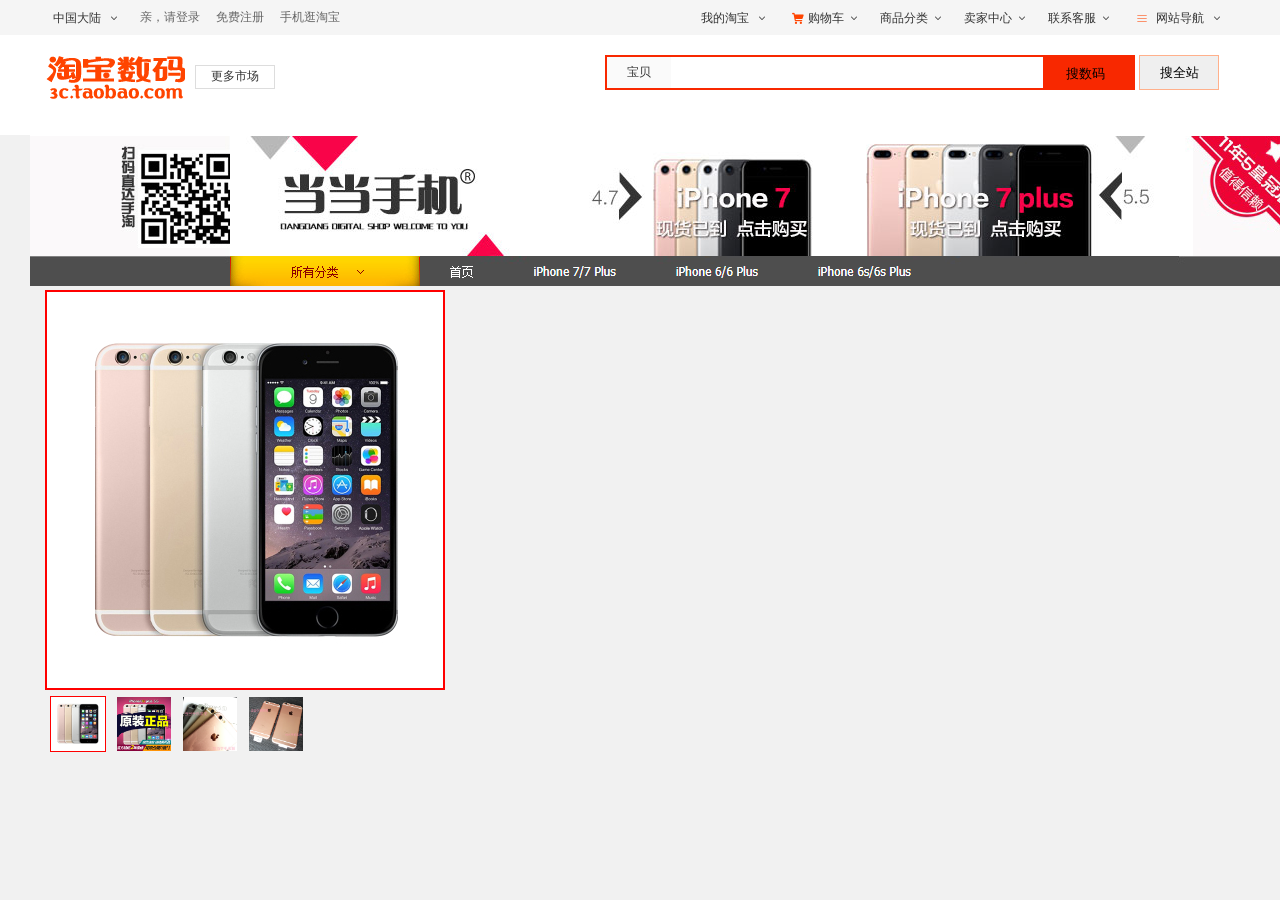
<file: detail.html>
<!DOCTYPE html>
<html>
	<head>
		<meta charset="UTF-8">
		<title>淘宝网详情页</title>
		<link rel="stylesheet" href="css/detail.css" />
		<link rel="stylesheet" href="css/iconfont.css" />
	</head>
	<body>
			<div class="usernav">
		<div class="w1190 clear">
			<ul class="fl usernav-left">
				<li class="menu">中国大陆
				<i class="iconfont icon-xiala">
				</i>
					<div class="submenu">
						<p><a href="">全球</a></p>
						<p><a href="">中国大陆</a></p>
						<p><a href="">香港</a></p>
						<p><a href="">台湾</a></p>
						<p><a href="">澳门</a></p>
						<p><a href="">韩国</a></p>
						<p><a href="">马来西亚</a></p>
						<p><a href="">日本</a></p>
						<p><a href="">新加坡</a></p>
						<p><a href="">尼日利亚</a></p>
					</ul>
				</li>
				<li><a href="">亲，请登录</a></li>
				<li><a href="">免费注册</a></li>
				<li><a href="">手机逛淘宝</a></li>
			</ul>
			<ul class="fr usernav-right">
				<li class="menu">我的淘宝 <i class="iconfont icon-xiala"></i>
					<div class="submenu">
						<p><a href="">已买到的宝贝</a></p>
						<p><a href="">我的淘宝</a></p>
					</div>
				</li>
				<li class="menu"><i class="iconfont icon-gouwuche"></i>购物车<i class="iconfont icon-xiala"></i>
					<div class="submenu">
						<p><a href="">购物车1</a></p>
						<p><a href="">购物车2</a></p>
					</div>
				</li>
				<li>商品分类<i class="iconfont icon-xiala"></i></li>
				<li class="menu">卖家中心<i class="iconfont icon-xiala"></i>
					<div class="submenu">
							<p><a href="">免费开店</a></p>
							<p><a href="">已卖出的宝贝</a></p>
							<p><a href="">出售中的宝贝</a></p>
							<p><a href="">卖家服务市场</a></p>
							<p><a href="">卖家培训中心</a></p>
							<p><a href="">体检中心</a></p>
					</div>
				</li>
				<li class="menu">联系客服<i class="iconfont icon-xiala"></i>
						<div class="submenu">
							<p><a href="">客服1</a></p>
							<p><a href="">客服2</a></p>
							<p><a href="">客服3</a></p>
				</div>
				</li>
				<li class="menu">
				<i class="iconfont icon-liebiao1"></i>
				网站导航
				<i class="iconfont icon-xiala"></i>
				<div class="submenu sidemenu">
					<img src="images/网站导航.png" alt="" />
				</div>
				</li>
			</ul>
		</div>
	</div>
	
	<div class="searchlist">
		<div class="w1190 clear">
		<h1 class="fl">淘宝数码</h1>
		<div class="more fl">
			<div class="market">
				更多市场
			<i class="iconfont"></i>
			</div>
			<div class="slid">
						<dl class="clear">
							<dt>淘宝发现</dt>
							<dd>淘宝女人</dd>
							<dd>淘宝男人</dd>
							<dd>生活家</dd>
							<dd>情侣</dd>
						</dl>
						<dl class="clear">
							<dt>淘宝发现</dt>
							<dd>淘宝女人</dd>
							<dd>淘宝男人</dd>
							<dd>生活家</dd>
							<dd>情侣</dd>
						</dl>
						<dl class="clear">
							<dt>淘宝发现</dt>
							<dd>淘宝女人</dd>
							<dd>淘宝男人</dd>
							<dd>生活家</dd>
							<dd>情侣</dd>
						</dl>
						<dl class="clear">
							<dt>淘宝发现</dt>
							<dd>淘宝女人</dd>
							<dd>淘宝男人</dd>
							<dd>生活家</dd>
							<dd>情侣</dd>
						</dl>
						<dl class="clear">
							<dt>淘宝发现</dt>
							<dd>淘宝女人</dd>
							<dd>淘宝男人</dd>
							<dd>生活家</dd>
							<dd>情侣</dd>
						</dl>
						<dl class="clear">
							<dt>淘宝发现</dt>
							<dd>淘宝女人</dd>
							<dd>淘宝男人</dd>
							<dd>生活家</dd>
							<dd>情侣</dd>
						</dl>
			</div>
		</div>
		<div class="containsearch fr">
			<form action="">
				<ul class="baby">
					<li>宝贝</li>
					<li>店铺</li>
				</ul>
				<input type="text" />
				<button class="shuma">搜数码</button>
				<button class="quanzhan fr">搜全站</button>
			</form>
		</div>
	</div>
	</div>
	
		<div class="top">
			<img src="images/temp.png" alt="" />
		</div>
		<div class="w1190 fangda">
			<div class="showbig">
				<div class="shadow">	
				</div>	
				<div class="big"></div>
			</div>
			<ul class="unorder">
				<li class="item on"><img src="images/detailpage/1.jpg" alt="" /></li>
				<li class="item"><img src="images/detailpage/2.jpg" alt="" /></li>
				<li class="item"><img src="images/detailpage/3.jpg" alt="" /></li>
				<li class="item"><img src="images/detailpage/4.jpg" alt="" /></li>
			</ul>
		</div>
		<script src="js/jquery-1.11.3.min.js"></script>
        <script src="js/detail.js"></script>
	</body>
</html>
</file>
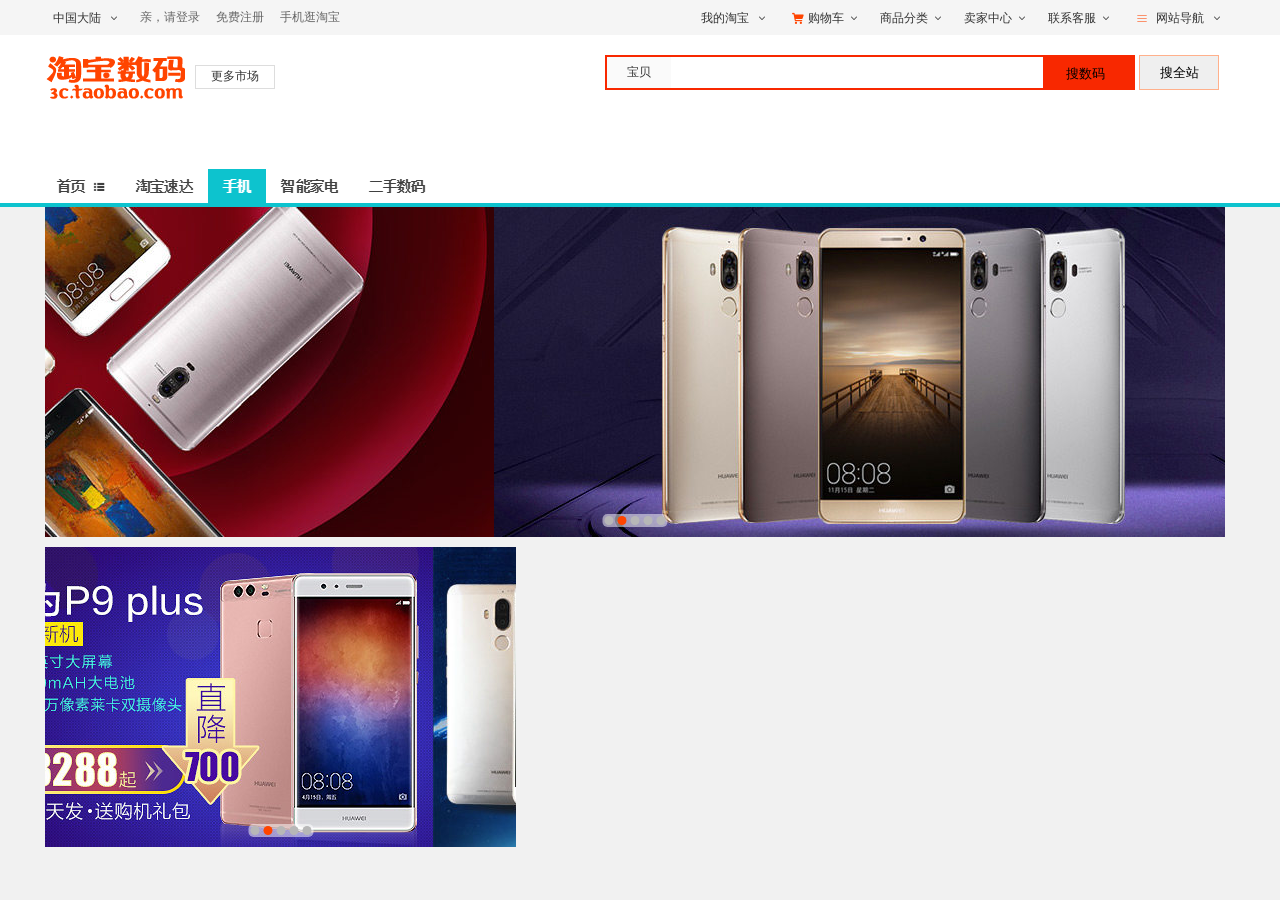
<file: list.html>
<!DOCTYPE html>
<html>
	<head>
		<meta charset="UTF-8">
		<title>列表页</title>
		<link rel="stylesheet" href="css/list.css" />
		<link rel="stylesheet" href="css/iconfont.css" />
	</head>
	<body>
	<div class="usernav">
		<div class="w1190 clear">
			<ul class="fl usernav-left">
				<li class="menu">中国大陆
				<i class="iconfont icon-xiala"></i>
					<div class="submenu">
						<p><a href="">全球</a></p>
						<p><a href="">中国大陆</a></p>
						<p><a href="">香港</a></p>
						<p><a href="">台湾</a></p>
						<p><a href="">澳门</a></p>
						<p><a href="">韩国</a></p>
						<p><a href="">马来西亚</a></p>
						<p><a href="">日本</a></p>
						<p><a href="">新加坡</a></p>
						<p><a href="">尼日利亚</a></p>
					</ul>
				</li>
				<li><a href="">亲，请登录</a></li>
				<li><a href="">免费注册</a></li>
				<li><a href="">手机逛淘宝</a></li>
			</ul>
			<ul class="fr usernav-right">
				<li class="menu">我的淘宝 <i class="iconfont icon-xiala"></i>
					<div class="submenu">
						<p><a href="">已买到的宝贝</a></p>
						<p><a href="">我的淘宝</a></p>
					</div>
				</li>
				<li class="menu"><i class="iconfont icon-gouwuche"></i>购物车<i class="iconfont icon-xiala"></i>
					<div class="submenu">
						<p><a href="">购物车1</a></p>
						<p><a href="">购物车2</a></p>
					</div>
				</li>
				<li>商品分类<i class="iconfont icon-xiala"></i></li>
				<li class="menu">卖家中心<i class="iconfont icon-xiala"></i>
					<div class="submenu">
							<p><a href="">免费开店</a></p>
							<p><a href="">已卖出的宝贝</a></p>
							<p><a href="">出售中的宝贝</a></p>
							<p><a href="">卖家服务市场</a></p>
							<p><a href="">卖家培训中心</a></p>
							<p><a href="">体检中心</a></p>
					</div>
				</li>
				<li class="menu">联系客服<i class="iconfont icon-xiala"></i>
						<div class="submenu">
							<p><a href="">客服1</a></p>
							<p><a href="">客服2</a></p>
							<p><a href="">客服3</a></p>
				</div>
				</li>
				<li class="menu">
					<i class="iconfont icon-liebiao1"></i>
					网站导航
					<i class="iconfont icon-xiala"></i>
					<div class="submenu sidemenu">
						<img src="images/网站导航.png" alt="" />
					</div>
				</li>
			</ul>
		</div>
	</div>
	
	<div class="searchlist">
		<div class="w1190 clear">
		<h1 class="fl">淘宝数码</h1>
		<div class="more fl">
			<div class="market">
				更多市场
			<i class="iconfont"></i>
			</div>
			<div class="slid">
						<dl class="clear">
							<dt>淘宝发现</dt>
							<dd>淘宝女人</dd>
							<dd>淘宝男人</dd>
							<dd>生活家</dd>
							<dd>情侣</dd>
						</dl>
						<dl class="clear">
							<dt>淘宝发现</dt>
							<dd>淘宝女人</dd>
							<dd>淘宝男人</dd>
							<dd>生活家</dd>
							<dd>情侣</dd>
						</dl>
						<dl class="clear">
							<dt>淘宝发现</dt>
							<dd>淘宝女人</dd>
							<dd>淘宝男人</dd>
							<dd>生活家</dd>
							<dd>情侣</dd>
						</dl>
						<dl class="clear">
							<dt>淘宝发现</dt>
							<dd>淘宝女人</dd>
							<dd>淘宝男人</dd>
							<dd>生活家</dd>
							<dd>情侣</dd>
						</dl>
						<dl class="clear">
							<dt>淘宝发现</dt>
							<dd>淘宝女人</dd>
							<dd>淘宝男人</dd>
							<dd>生活家</dd>
							<dd>情侣</dd>
						</dl>
						<dl class="clear">
							<dt>淘宝发现</dt>
							<dd>淘宝女人</dd>
							<dd>淘宝男人</dd>
							<dd>生活家</dd>
							<dd>情侣</dd>
						</dl>
			</div>
		</div>
		<div class="containsearch fr">
			<form action="">
				<ul class="baby">
					<li>宝贝</li>
					<li>店铺</li>
				</ul>
				<input type="text" />
				<button class="shuma">搜数码</button>
				<button class="quanzhan fr">搜全站</button>
			</form>
		</div>
	</div>
	</div>
	
	
	<div class="navtop">
		<div class="w1190">
			<img src="images/listpage/menu.png" alt="" />
		</div>
	</div>
		<div class="w1190 clear">
			<div class="show fl slider3">
	    				<ul class="allimage" id="allimage">
	    					<li><img src="images/listpage/5.jpg" alt="" /></li>
	    					<li><img src="images/listpage/1.jpg" alt="" /></li>
	    					<li><img src="images/listpage/2.jpg" alt="" /></li>
	    					<li><img src="images/listpage/3.jpg" alt="" /></li>
	    					<li><img src="images/listpage/4.jpg" alt="" /></li>
	    					<li><img src="images/listpage/5.jpg" alt="" /></li>
	    					<li><img src="images/listpage/1.jpg" alt="" /></li>
	    				</ul>
	    				<span class="leftarrow"><</span>
	    				<span class="rightarrow">></span>
	    				<ol class="order">
	    					<li style="background:#f40;" class="listitem"></li>
	    					<li class="listitem"></li>
	    					<li class="listitem"></li>
	    					<li class="listitem"></li>
	    					<li class="listitem"></li>
	    				</ol>
	    			</div>
		</div>
		<div class="smallslide w1190 clear">
			<div class="show fl slider4">
	    				<ul class="allimage" id="allimage">
	    					<li><img src="images/listpage/2-4.jpg" alt="" /></li>
	    					<li><img src="images/listpage/2-1.jpg" alt="" /></li>
	    					<li><img src="images/listpage/2-2.jpg" alt="" /></li>
	    					<li><img src="images/listpage/2-3.jpg" alt="" /></li>
	    					<li><img src="images/listpage/2-4.jpg" alt="" /></li>
	    					<li><img src="images/listpage/2-1.jpg" alt="" /></li>
	    				</ul>
	    				<span class="leftarrow"><</span>
	    				<span class="rightarrow">></span>
	    				<ol class="order">
	    					<li style="background:#f40;" class="listitem"></li>
	    					<li class="listitem"></li>
	    					<li class="listitem"></li>
	    					<li class="listitem"></li>
	    					<li class="listitem"></li>
	    				</ol>
	    			</div>
		</div>
		<script src="js/jquery-1.11.3.min.js"></script>
        <script src="js/slider.js"></script>
        <script src="js/list.js"></script>
	</body>
</html>
</file>
<file: css/taobao.css>
body {
  font: 12px/1.5 tahoma, arial, 'Hiragino Sans GB', '\5b8b\4f53', sans-serif;
}
.fl {
  float: left;
}
.fr {
  float: right;
}
.clear:after {
  content: "";
  display: block;
  clear: both;
}
.lh20 {
  line-height: 20px !important;
  padding: 4px 0px;
}
.show {
  overflow: hidden;
  position: relative;
  margin-right: 10px;
}
.show:hover span {
  display: block;
}
.show span {
  position: absolute;
  top: 50%;
  transform: translateY(-50%);
  display: block;
  width: 24px;
  height: 36px;
  line-height: 36px;
  background: rgba(0, 0, 0, 0.5);
  color: #fff;
  text-align: center;
  font-size: 14px;
  cursor: pointer;
  display: none;
}
.allimage {
  position: absolute;
  left: -520px;
}
.allimage li {
  display: inline;
  float: left;
}
.order {
  background: rgba(255, 255, 255, 0.5);
  border-radius: 5px;
  position: absolute;
  bottom: 10px;
  left: 50%;
  transform: translateX(-50%);
}
.order li {
  display: inline;
  float: left;
  width: 9px;
  height: 9px;
  border-radius: 50%;
  background: #B7B7B7;
  margin: 2px;
  cursor: pointer;
}
.rightarrow {
  right: 0;
}
html,
body,
ul,
li,
ol,
dl,
dd,
dt,
p,
h1,
h2,
h3,
h4,
h5,
h6,
form,
fieldset,
legend,
img,
div,
input {
  margin: 0;
  padding: 0;
  box-sizing: border-box;
}
fieldset,
img {
  border: none;
}
img {
  display: block;
}
address,
caption,
cite,
code,
dfn,
th,
var {
  font-style: normal;
  font-weight: normal;
}
ul,
ol {
  list-style: none;
}
input {
  padding-top: 0;
  padding-bottom: 0;
  font-family: "SimSun", "宋体";
}
input::-moz-focus-inner {
  border: none;
  padding: 0;
}
select,
input {
  vertical-align: middle;
}
select,
input,
textarea {
  font-size: 12px;
  margin: 0;
}
input[type="text"],
input[type="password"],
textarea {
  outline-style: none;
  -webkit-appearance: none;
}
textarea {
  resize: none;
}
input,
textarea {
  background: none;
  border: none;
}
table {
  border-collapse: collapse;
}
body {
  color: #333;
  font: 12px/20px "SimSun", "宋体", "Arial Narrow", HELVETICA;
  background: #fff;
}
a {
  color: #666;
  text-decoration: none;
}
a:visited {
  color: #666;
}
a:hover,
a:active,
a:focus {
  color: #ff8400;
  text-decoration: none;
}
.w1190 {
  width: 1190px;
  margin: 0 auto;
}
.usernav {
  height: 35px;
  line-height: 35px;
  background-color: #f5f5f5;
  font-size: 12px;
}
.usernav .icon-liebiao1,
.usernav .icon-gouwuche {
  color: #f40;
}
.usernav .iconfont {
  margin: 0px 4px;
}
.usernav li {
  display: inline;
  float: left;
  padding: 0px 8px;
  height: 35px;
  cursor: pointer;
}
.usernav li:hover {
  color: #f40;
}
.usernav .menu {
  position: relative;
}
.usernav .menu:hover {
  background-color: #fff;
  border-left: 1px solid #ddd;
}
.usernav .menu:hover .submenu {
  display: block;
  border-top: 0;
}
.usernav .menu .submenu {
  position: absolute;
  width: 100px;
  border: 1px solid #ddd;
  top: 35px;
  left: -1px;
  padding: 0px 8px;
  display: none;
  z-index: 1000;
  background-color: #fff;
}
.usernav .menu .sidemenu {
  right: 0;
  left: auto;
  width: 1184px;
}
body {
  background: #f1f1f1;
}
</file>
<file: css/iconfont.css>
@font-face {font-family: "iconfont";
  src: url('../fonts/iconfont.eot?t=1481720224298'); /* IE9*/
  src: url('../fonts/iconfont.eot?t=1481720224298#iefix') format('embedded-opentype'), /* IE6-IE8 */
  url('../fonts/iconfont.woff?t=1481720224298') format('woff'), /* chrome, firefox */
  url('../fonts/iconfont.ttf?t=1481720224298') format('truetype'), /* chrome, firefox, opera, Safari, Android, iOS 4.2+*/
  url('../fonts/iconfont.svg?t=1481720224298#iconfont') format('svg'); /* iOS 4.1- */
}

.iconfont {
  font-family:"iconfont" !important;
  font-size:12px;
  font-style:normal;
  -webkit-font-smoothing: antialiased;
  -moz-osx-font-smoothing: grayscale;
}

.icon-gouwuche:before { content: "\f0082"; }

.icon-liebiao:before { content: "\e605"; }

.icon-liebiao1:before { content: "\e613"; }

.icon-fangxiangpan:before { content: "\e60e"; }

.icon-arrowright:before { content: "\f006a"; }

.icon-weibiaoti1:before { content: "\e627"; }

.icon-arrow-right:before { content: "\e688"; }

.icon-uparrow:before { content: "\e65b"; }

.icon-shuibei:before { content: "\e66b"; }

.icon-jiantoushang:before { content: "\e678"; }

.icon-shangjiantou:before { content: "\e68c"; }

.icon-shouji:before { content: "\e66c"; }

.icon-xin:before { content: "\e631"; }

.icon-xiala:before { content: "\e630"; }

.icon-youxi:before { content: "\e646"; }

.icon-shuaxin:before { content: "\e616"; }

.icon-zuqiu:before { content: "\e618"; }

.icon-shuaxin1:before { content: "\e794"; }

.icon-cha:before { content: "\e647"; }

.icon-qietu12:before { content: "\e68a"; }

.icon-camera:before { content: "\e60a"; }

.icon-naiping:before { content: "\e619"; }

.icon-weibiaoti101:before { content: "\e600"; }

.icon-1:before { content: "\e61a"; }

.icon-eye:before { content: "\e604"; }

.icon-bangong-copy:before { content: "\e64d"; }

.icon-fangdajing-copy:before { content: "\e607"; }

.icon-yinliao:before { content: "\e6a4"; }

.icon-meizhuangyongpin:before { content: "\e6ee"; }

.icon-zuanshi:before { content: "\e6b1"; }

.icon-jiaju:before { content: "\e644"; }

.icon-moxingziwoxuexisuanfa:before { content: "\e606"; }

.icon-xie:before { content: "\e652"; }

.icon-fangchanmaimai:before { content: "\e64c"; }

.icon-xianhua:before { content: "\e62f"; }
</file>
<file: css/index.css>
body {
  font: 12px/1.5 tahoma, arial, 'Hiragino Sans GB', '\5b8b\4f53', sans-serif;
}
.fl {
  float: left;
}
.fr {
  float: right;
}
.clear:after {
  content: "";
  display: block;
  clear: both;
}
.lh20 {
  line-height: 20px !important;
  padding: 4px 0px;
}
.show {
  overflow: hidden;
  position: relative;
  margin-right: 10px;
}
.show:hover span {
  display: block;
}
.show span {
  position: absolute;
  top: 50%;
  transform: translateY(-50%);
  display: block;
  width: 24px;
  height: 36px;
  line-height: 36px;
  background: rgba(0, 0, 0, 0.5);
  color: #fff;
  text-align: center;
  font-size: 14px;
  cursor: pointer;
  display: none;
}
.allimage {
  position: absolute;
  left: -520px;
}
.allimage li {
  display: inline;
  float: left;
}
.order {
  background: rgba(255, 255, 255, 0.5);
  border-radius: 5px;
  position: absolute;
  bottom: 10px;
  left: 50%;
  transform: translateX(-50%);
}
.order li {
  display: inline;
  float: left;
  width: 9px;
  height: 9px;
  border-radius: 50%;
  background: #B7B7B7;
  margin: 2px;
  cursor: pointer;
}
.rightarrow {
  right: 0;
}
html,
body,
ul,
li,
ol,
dl,
dd,
dt,
p,
h1,
h2,
h3,
h4,
h5,
h6,
form,
fieldset,
legend,
img,
div,
input {
  margin: 0;
  padding: 0;
  box-sizing: border-box;
}
fieldset,
img {
  border: none;
}
img {
  display: block;
}
address,
caption,
cite,
code,
dfn,
th,
var {
  font-style: normal;
  font-weight: normal;
}
ul,
ol {
  list-style: none;
}
input {
  padding-top: 0;
  padding-bottom: 0;
  font-family: "SimSun", "宋体";
}
input::-moz-focus-inner {
  border: none;
  padding: 0;
}
select,
input {
  vertical-align: middle;
}
select,
input,
textarea {
  font-size: 12px;
  margin: 0;
}
input[type="text"],
input[type="password"],
textarea {
  outline-style: none;
  -webkit-appearance: none;
}
textarea {
  resize: none;
}
input,
textarea {
  background: none;
  border: none;
}
table {
  border-collapse: collapse;
}
body {
  color: #333;
  font: 12px/20px "SimSun", "宋体", "Arial Narrow", HELVETICA;
  background: #fff;
}
a {
  color: #666;
  text-decoration: none;
}
a:visited {
  color: #666;
}
a:hover,
a:active,
a:focus {
  color: #ff8400;
  text-decoration: none;
}
.w1190 {
  width: 1190px;
  margin: 0 auto;
}
.usernav {
  height: 35px;
  line-height: 35px;
  background-color: #f5f5f5;
  font-size: 12px;
}
.usernav .icon-liebiao1,
.usernav .icon-gouwuche {
  color: #f40;
}
.usernav .iconfont {
  margin: 0px 4px;
}
.usernav li {
  display: inline;
  float: left;
  padding: 0px 8px;
  height: 35px;
  cursor: pointer;
}
.usernav li:hover {
  color: #f40;
}
.usernav .menu {
  position: relative;
}
.usernav .menu:hover {
  background-color: #fff;
  border-left: 1px solid #ddd;
}
.usernav .menu:hover .submenu {
  display: block;
  border-top: 0;
}
.usernav .menu .submenu {
  position: absolute;
  width: 100px;
  border: 1px solid #ddd;
  top: 35px;
  left: -1px;
  padding: 0px 8px;
  display: none;
  z-index: 1000;
  background-color: #fff;
}
.usernav .menu .sidemenu {
  right: 0;
  left: auto;
  width: 1184px;
}
body {
  background: #f1f1f1;
}
.logo {
  background: #fff;
  padding-top: 32px;
}
.logo .w1190 {
  overflow: hidden;
}
.logo h1 {
  background: url("../images/logo.jpg") no-repeat;
  width: 145px;
  height: 58px;
  text-indent: -9999px;
  margin-top: 6px;
  margin-left: 22px;
  height: 132px;
}
.logo .logo-search {
  margin-left: 106px;
  height: 90px;
  background-color: #fff;
}
.logo .logo-search li {
  float: left;
}
.logo .logo-search li a:hover {
  font-weight: bold;
}
.logo .logo-search .search-add .additem {
  background-color: #ff5400;
}
.logo .logo-search .search-add li {
  width: 50px;
  line-height: 25px;
  text-align: center;
  cursor: pointer;
}
.logo .logo-search .search-container {
  height: 40px;
  border: 3px solid #ff5400;
  line-height: 40px;
  margin-top: 0px;
  position: relative;
}
.logo .logo-search .search-container span {
  font-size: 16px;
  position: absolute;
  top: -1px;
  color: #9c9c9c;
  cursor: pointer;
}
.logo .logo-search .search-container .catplace {
  display: none;
}
.logo .logo-search .search-container .icon-fangdajing-copy {
  left: 12px;
}
.logo .logo-search .search-container .placeholder {
  left: 30px;
  font-size: 12px;
}
.logo .logo-search .search-container .icon-camera {
  left: 484px;
  font-size: 18px;
}
.logo .logo-search input {
  height: 100%;
  margin-top: -8px;
  line-height: 34px;
  outline: none;
  font-size: 12px;
}
.logo .logo-search .text {
  width: 500px;
  padding-left: 10px;
}
.logo .logo-search .submit {
  background-color: #ff5400;
  width: 122px;
  color: #fff;
  font-size: 16px;
  font-weight: bold;
}
.logo .logo-search .super-search {
  display: inline-block;
  width: 24px;
  height: 34px;
  margin-left: 8px;
}
.logo .logo-search .search-list {
  margin-top: 44px;
  padding-right: 25px;
  color: #666;
}
.logo .logo-search .search-list li {
  margin-right: 10px;
}
.logo .logo-search .search-list .list-end {
  display: inline;
  float: right;
}
.logo .phonetaobao {
  width: 100px;
  height: 116px;
  text-align: center;
  border: 1px solid #eee;
  position: relative;
}
.logo .phonetaobao img {
  width: 80px;
  margin-left: 9px;
}
.logo .phonetaobao i {
  position: absolute;
  top: -1px;
  left: -22px;
  width: 20px;
  height: 20px;
  border: 1px solid #eee;
  border-right: 0;
  cursor: pointer;
  color: #999;
}
.logo.fixed {
  position: fixed;
  top: 0px;
  background-color: #fff;
  padding-top: 8px;
  height: 50px;
  width: 100%;
  z-index: 999;
}
.logo.fixed h1 {
  background: url("../images/logo_xiao.png") no-repeat;
  width: 80px;
  height: 33px;
  text-indent: -9999px;
  margin-top: 6px;
  margin-left: 0px;
  height: 132px;
}
.logo.fixed .logo-search {
  margin-left: 194px;
  position: relative;
  height: 100%;
}
.logo.fixed .logo-search .search-add {
  position: absolute;
  z-index: 999;
  top: 3px;
  left: 3px;
  height: 29px;
  overflow: hidden;
  border: 1px solid #ddd;
}
.logo.fixed .logo-search .search-add:hover {
  height: 87px;
}
.logo.fixed .logo-search .search-add li {
  float: none;
  background-color: #f6f6f6;
  height: 29px;
  line-height: 29px;
}
.logo.fixed .search-container {
  height: 35px;
}
.logo.fixed .search-container input {
  height: 29px;
  line-height: 29px;
  position: relative;
  top: 8px;
}
.logo.fixed .search-container .text {
  padding-left: 55px;
  width: 500px;
  float: left;
}
.logo.fixed .search-container .submit {
  float: left;
}
.logo.fixed .search-list,
.logo.fixed .phonetaobao,
.logo.fixed .catplace,
.logo.fixed .icon-fangdajing-copy,
.logo.fixed .placeholder,
.logo.fixed .icon-camera,
.logo.fixed .super-search {
  display: none;
}
.goodslist {
  height: 610px;
}
.goodslist .renqigood {
  width: 890px;
  height: 76px;
  background: #fff;
  padding: 5px;
}
.goodslist .renqigood .renqi li {
  display: inline;
  float: left;
  width: 20%;
}
.goodslist .renqigood .renqi li:hover img {
  border: 1px solid #f40;
}
.goodslist .renqigood .renqi li:hover .fonts {
  color: #ff4400;
}
.goodslist .renqigood .renqi li .small {
  font-size: 14px;
  color: #9a745f;
}
.goodslist .renqigood .renqi li img {
  width: 64px;
  height: 64px;
  border-radius: 50%;
  border: 1px solid #ccc;
  margin-right: 16px;
}
.goodslist .register {
  width: 290px;
  text-align: center;
  height: 650px;
  padding-top: 8px;
  font-weight: bold;
  margin-left: 10px;
}
.goodslist .register .register-item {
  width: 290px;
  height: 168px;
  padding-top: 12px;
}
.goodslist .register .register-item .kefu {
  width: 60px;
  height: 60px;
  margin-left: 117px;
}
.goodslist .register .register-item .jinbi {
  line-height: 18px;
  margin-bottom: 4px;
}
.goodslist .register .register-item .jinbi p {
  color: #999;
}
.goodslist .register .register-item .jinbi img {
  display: inline-block;
  position: relative;
  top: 4px;
}
.goodslist .register .register-item .jinbi span {
  color: #f40;
  margin: 0px 4px;
}
.goodslist .register .register-item button {
  height: 25px;
  outline: none;
  border: 0;
  color: #fff;
  font-weight: bold;
  cursor: pointer;
  padding: 10px 26px;
  line-height: 8px;
  background-color: #ff4400;
}
.goodslist .register .register-item button.reg {
  padding: 10px 32px;
}
.goodslist .register .announcement {
  width: 290px;
  height: 112px;
  background-color: #fff;
  padding: 8px 4px;
}
.goodslist .register .announcement .safetab {
  margin-bottom: 14px;
}
.goodslist .register .announcement .safetab li {
  display: inline;
  float: left;
  margin: 0px 10px;
  width: 36px;
  cursor: pointer;
}
.goodslist .register .announcement .safetab li.on {
  border-bottom: 2px solid #f40;
}
.goodslist .register .announcement .showlist {
  height: 100px;
  display: none;
}
.goodslist .register .announcement .showlist span {
  color: #3C3C3C;
  font-weight: normal;
  display: inline-block;
  text-align: left;
  width: 132px;
}
.goodslist .aliapp {
  width: 290px;
  height: 117px;
  border: 1px solid red;
  margin-top: 14px;
}
.goodslist .service {
  height: 186px;
  width: 290px;
  background-color: #fff;
  margin-top: 4px;
}
.goodslist .service li {
  width: 25%;
  display: inline;
  float: left;
  height: 62px;
  border-right: 1px solid #f1f1f1;
  border-bottom: 1px solid #f1f1f1;
  cursor: pointer;
  border-top: 1px solid transparent;
  border-left: 1px solid transparent;
  position: relative;
}
.goodslist .service li.icon:hover {
  border: 1px solid red;
  border-bottom: none;
}
.goodslist .service li.icon:hover .hideline,
.goodslist .service li.icon:hover .icon-submenu {
  display: block;
}
.goodslist .service li .hideline {
  position: absolute;
  left: 0px;
  right: 0px;
  height: 1px;
  background: #fff;
  top: 61px;
  z-index: 4;
  display: none;
}
.goodslist .service li .icon-submenu {
  width: 290px;
  height: 124px;
  position: absolute;
  z-index: 3;
  top: 61px;
  left: -1px;
  border: 1px solid red;
  background: #fff;
  display: none;
}
.goodslist .service li .icon-submenu #select {
  display: block;
  width: 150px;
  margin-left: 10px;
  margin-top: 10px;
  height: 25px;
}
.goodslist .service li .icon-submenu input {
  width: 150px;
  height: 25px;
  border: 1px solid #ccc;
  display: block;
  margin-top: 10px;
  margin-left: 10px;
}
.goodslist .service li .icon-submenu button {
  display: block;
  border: 0px;
  outline: none;
  background: #ff4400;
  color: #fff;
  padding: 5px 10px;
  margin-top: 10px;
  margin-left: 10px;
}
.goodslist .service li .icon-submenu.submenu2 {
  left: -74px;
}
.goodslist .service li .icon-submenu.submenu3 {
  left: -147px;
}
.goodslist .service li .icon-submenu.submenu4 {
  left: -219px;
}
.goodslist .service li i {
  display: block;
  width: 24px;
  height: 24px;
  background: url("../images/services-bg.png") no-repeat 0px 0px;
  margin: 5px auto;
}
.goodslist .service li .icon1 {
  background-position: 0px 0px;
}
.goodslist .service li .icon2 {
  background-position: 0px -44px;
}
.goodslist .service li .icon3 {
  background-position: 0px -89px;
}
.goodslist .service li .icon4 {
  background-position: 0px -132px;
}
.goodslist .service li .icon5 {
  background-position: 0px -176px;
}
.goodslist .service li .icon6 {
  background-position: 0px -220px;
}
.goodslist .service li .icon7 {
  background-position: 0px -264px;
}
.goodslist .service li .icon8 {
  background-position: 0px -308px;
}
.goodslist .service li .icon9 {
  background-position: 0px -352px;
}
.goodslist .service li .icon10 {
  background-position: 0px -396px;
}
.goodslist .service li .icon11 {
  background-position: 0px -440px;
}
.goodslist .service li .icon12 {
  background-position: 0px -485px;
}
.goodslist .sidelist {
  width: 190px;
  background-color: #ff6a05;
  color: #fff;
  padding-top: 10px;
  margin-left: 0px;
  margin-top: -31px;
}
.goodslist .sidelist img {
  width: 190px;
  height: 43px;
}
.goodslist .sidelist h3 {
  padding: 0px 8px;
  padding-bottom: 2px;
}
.goodslist .sidelist h3 .icon-liebiao {
  font-size: 14px;
}
.goodslist .sidelist .refer {
  position: relative;
}
.goodslist .sidelist .referli {
  padding: 2px 10px 2px 8px;
  line-height: 21px;
  height: 30px;
}
.goodslist .sidelist .referli .submenu {
  width: 712px;
  height: 523px;
  position: absolute;
  border: 1px solid #f40;
  top: 0px;
  left: 190px;
  z-index: 2;
  display: none;
  background-color: #fff;
  border-left: none;
  padding: 23px 11px 37px 17px;
}
.goodslist .sidelist .referli .submenu .subleft {
  width: 454px;
}
.goodslist .sidelist .referli .submenu .subleft h3 {
  height: 27px;
  background: url(../images/girl.png) no-repeat;
  padding-left: 30px;
  color: #000;
  line-height: 27px;
  border-bottom: 1px solid #eee;
}
.goodslist .sidelist .referli .submenu .subleft h3 .more {
  color: #999;
  font-size: 12px;
}
.goodslist .sidelist .referli .submenu .subleft .girlclothes {
  margin-bottom: 33px;
}
.goodslist .sidelist .referli .submenu .subleft .girlclothes li {
  color: #999;
  display: inline;
  float: left;
  margin-right: 16px;
  line-height: 26px;
}
.goodslist .sidelist .referli .submenu .subleft .girlclothes li.red {
  color: #fe4100;
}
.goodslist .sidelist .referli .submenu .subright {
  width: 229px;
  padding: 0px 7px;
  color: #000;
}
.goodslist .sidelist .referli .submenu .subright .guesslist li {
  display: inline;
  float: left;
  margin-bottom: 20px;
}
.goodslist .sidelist .referli .submenu .subright .guesslist li img {
  width: 107px;
  height: 110px;
}
.goodslist .sidelist .referli .submenu .subright .subright-top {
  height: 56px;
  text-align: center;
}
.goodslist .sidelist .referli .submenu .subright .subright-top p {
  color: #999999;
}
.goodslist .sidelist .referli .submenu .subright .sline {
  width: 20px;
  height: 1px;
  background: #eee;
  display: inline-block;
  position: relative;
  top: -4px;
}
.goodslist .sidelist .referli .submenu .subright h2 {
  display: inline-block;
}
.goodslist .sidelist .referli .submenu .subright .icon-xin {
  font-size: 20px;
  color: #df420c;
  font-weight: bold;
}
.goodslist .sidelist .referli:hover {
  background-color: #f94a14;
}
.goodslist .sidelist .referli:hover .submenu {
  display: block;
}
.goodslist .sidelist .referli:hover .icon-weibiaoti101 {
  color: #fff;
}
.goodslist .sidelist .referli a {
  color: #fff;
  font-weight: bold;
}
.goodslist .sidelist .referli .icon-arrow-right {
  display: inline;
  float: right;
}
.goodslist .sidelist .referli .icon-weibiaoti101 {
  color: #FF904C;
  font-size: 18px;
  position: relative;
  top: 2px;
}
.goodslist .slae {
  width: 990px;
  margin-left: 10px;
  height: 532px;
}
.goodslist .specieslist {
  height: 34px;
  margin-top: -37px;
}
.goodslist .specieslist li {
  display: inline;
  float: left;
  font-size: 14px;
  font-weight: bold;
  padding: 6px;
  margin-right: 2px;
}
.goodslist .specieslist li a {
  color: #3C3C3C;
}
.goodslist .specieslist li:hover {
  background: #f40;
  border-radius: 17px;
}
.goodslist .specieslist li:hover a {
  color: #fff;
}
.goodslist .specieslist .line {
  color: #e1e1e1;
}
.goodslist .specieslist .main {
  font-size: 16px;
  color: #f40;
  margin: 0px 2px;
}
.goodslist .salelist {
  width: 690px;
  margin-top: 8px;
}
.goodslist .salelist .salelist-top {
  margin-bottom: 12px;
}
.goodslist .salelist .salelist-middle {
  height: 20px;
  width: 520px;
  background: url(../images/slider2-title.gif) no-repeat;
  border-bottom: 2px solid #c12c26;
  padding-left: 50px;
  padding-bottom: 3px;
}
.goodslist .salelist .salelist-middle h4,
.goodslist .salelist .salelist-middle p {
  display: inline-block;
}
.goodslist .salelist .salelist-middle h4 {
  font-size: 14px;
}
.goodslist .salelist .salelist-middle .numshow {
  margin-bottom: 2px;
}
.goodslist .salelist .salelist-middle span {
  float: left;
  font-size: 13px;
}
.goodslist .salelist .showoppo {
  width: 520px;
  height: 201px;
  overflow: hidden;
  position: relative;
  margin-right: 10px;
}
.goodslist .salelist .showoppo:hover span {
  display: block;
}
.goodslist .salelist .showoppo span {
  position: absolute;
  top: 50%;
  transform: translateY(-50%);
  display: block;
  width: 24px;
  height: 36px;
  line-height: 36px;
  background: rgba(0, 0, 0, 0.5);
  color: #fff;
  text-align: center;
  font-size: 14px;
  cursor: pointer;
  display: none;
}
.goodslist .salelist .slider1 {
  width: 520px;
  height: 280px;
}
.goodslist .salelist .slider1 .allimage {
  width: 3640px;
}
.goodslist .salelist .slider2 {
  width: 520px;
  height: 201px;
}
.goodslist .salelist .slider2 .allimage {
  width: 4160px;
}
.goodslist .salelist .slider2 .allimage li {
  width: 520px;
  height: 201px;
}
.goodslist .salelist .specialsell {
  position: relative;
  top: -20px;
}
.goodslist .salelist .specialsell p {
  color: #a1a1a1;
}
.goodsdecrition .container {
  width: 890px;
}
.goodsdecrition .section h3 {
  text-indent: -999px;
  margin: 10px 2px;
  background: url(../images/sp/services-bg.png) no-repeat;
}
.goodsdecrition .section .more {
  text-indent: 0px;
  display: inline;
  float: right;
  display: inline-block;
  width: 65px;
  height: 20px;
  padding: 2px 8px;
  background: #ddd;
  text-align: center;
  border-radius: 10px;
  color: #000;
}
.goodsdecrition .section .more:hover {
  background: #f40;
  color: #fff;
}
.goodsdecrition .often {
  width: 890px;
  height: 774px;
  margin-bottom: 14px;
}
.goodsdecrition .often .likeitem {
  display: inline;
  float: left;
  width: 440px;
  height: 362px;
  border: 2px solid #ddd;
}
.goodsdecrition .often .likeitem:nth-child(2n+1) {
  margin-right: 10px;
  margin-bottom: 10px;
}
.goodsdecrition .often .likeitem:hover {
  border-color: #0089CD;
}
.goodsdecrition .often .cols1 {
  background-color: #406CC0;
  width: 100px;
  height: 358px;
}
.goodsdecrition .often .cols1 .sidelist {
  margin-left: 6px;
}
.goodsdecrition .often .cols1 .sidelist dd {
  margin-bottom: 4px;
  display: inline;
  float: left;
  margin-right: 3px;
}
.goodsdecrition .often .cols1 .title {
  font-size: 16px;
  color: #fff;
}
.goodsdecrition .often .cols1 dd a {
  color: #fff;
  background: #6689CD;
  padding: 4px 10px;
}
.goodsdecrition .often .cols1 dd a:hover {
  color: #f40;
  background-color: #fff;
}
.goodsdecrition .often .cols2 {
  width: 201px;
  height: 358px;
}
.goodsdecrition .often .cols2 .goods {
  display: inline;
  float: left;
}
.goodsdecrition .often .cols2 .small:nth-child(1) {
  border-right: 1px solid #ddd;
}
.goodsdecrition .often .cols2 .big {
  padding: 10px;
  border-top: 1px solid #ddd;
  position: relative;
}
.goodsdecrition .often .cols2 .big .mark {
  display: inline-block;
  width: 40px;
  height: 24px;
  background: #459AC4;
  text-align: center;
}
.goodsdecrition .often .cols2 .big .markposi {
  background: rgba(255, 255, 255, 0.8);
  width: 100%;
  height: 24px;
  overflow: hidden;
  transition: all 1s linear 0s;
  position: absolute;
  bottom: 10px;
  cursor: pointer;
}
.goodsdecrition .often .cols2 .big .markposi:hover {
  height: 90px;
}
.goodsdecrition .often .cols3 .small {
  position: relative;
  border-left: 1px solid #ddd;
  padding: 7px;
}
.goodsdecrition .often .cols3 .small.firstsmall {
  border-bottom: 1px solid #ddd;
}
.goodsdecrition .often .cols3 .small .only {
  position: absolute;
  bottom: 0px;
  left: 0px;
  right: 0px;
  text-align: center;
  background: rgba(255, 255, 255, 0.8);
  color: #000000;
}
.goodsdecrition .often .cols3 .big {
  height: 99px;
  width: 135px;
  position: relative;
  border-left: 1px solid #ddd;
  border-bottom: 1px solid #ddd;
}
.goodsdecrition .often .cols3 .big img {
  position: absolute;
  bottom: 5px;
  right: 5px;
}
.goodsdecrition .often .cols3 .big p {
  position: absolute;
}
.goodsdecrition .often .cols3 .big .first {
  top: 24px;
  left: 8px;
}
.goodsdecrition .often .cols3 .big .second {
  top: 47px;
  left: 8px;
}
.goodsdecrition .often h3 {
  background-position: center -608px;
}
.goodsdecrition .often .like2:hover {
  border-color: #e9a326;
}
.goodsdecrition .often .like2 .cols1 {
  background-color: #e9a326;
}
.goodsdecrition .often .like2 .cols1 dd a {
  background-color: rgba(255, 255, 255, 0.2);
}
.goodsdecrition .often .like2 .cols1 dd a:hover {
  background-color: #fff;
}
.goodsdecrition .shangdu {
  height: 72px;
  display: block;
  width: 890px;
}
.goodsdecrition .baoliao {
  width: 890px;
}
.goodsdecrition .baoliao h3 {
  margin: 10px 2px;
  height: 19px;
  background-position: center -730px;
}
.goodsdecrition .baoliao .blcontainer {
  height: 260px;
}
.goodsdecrition .baoliao .goods2 img,
.goodsdecrition .baoliao .goods3 img {
  width: 90px;
  height: 90px;
}
.goodsdecrition .baoliao .baoliaoitem {
  width: 220px;
  display: inline;
  float: left;
  cursor: pointer;
  margin-right: 2px;
  background-color: #fff;
}
.goodsdecrition .baoliao .baoliaoitem.nth-child(4) {
  margin-right: 0;
}
.goodsdecrition .baoliao .baoliaoitem .fashiontop {
  border-bottom: 1px solid #ddd;
  padding-left: 59px;
}
.goodsdecrition .baoliao .baoliaoitem .goods1 {
  width: 106px;
  height: 221px;
  padding: 10px 8px;
  border-right: 1px solid #ddd;
  position: relative;
}
.goodsdecrition .baoliao .baoliaoitem .goods1 p {
  position: absolute;
  background: #FF0055;
  bottom: 12px;
  color: #fff;
  padding: 0 8px 0px 6px;
  right: 7px;
  width: 90px;
}
.goodsdecrition .baoliao .baoliaoitem .goods1 img {
  height: 198px;
  width: 90px;
}
.goodsdecrition .baoliao .baoliaoitem .goods2 {
  padding: 10px 8px;
  border-bottom: 1px solid #ddd;
  position: relative;
}
.goodsdecrition .baoliao .baoliaoitem .goods2:hover p {
  background: #fff;
}
.goodsdecrition .baoliao .baoliaoitem .goods2 p {
  position: absolute;
  bottom: 10px;
  width: 90px;
  background: rgba(255, 255, 255, 0.8);
  text-align: center;
}
.goodsdecrition .baoliao .baoliaoitem .goods3 {
  padding: 10px;
  position: relative;
}
.goodsdecrition .baoliao .baoliaoitem .goods3:hover p {
  background: #fff;
}
.goodsdecrition .baoliao .baoliaoitem .goods3 p {
  position: absolute;
  bottom: 10px;
  width: 90px;
  background-color: rgba(255, 255, 255, 0.8);
  text-align: center;
}
.goodsdecrition .life {
  width: 890px;
}
.goodsdecrition .life h3 {
  margin: 10px 2px;
  height: 19px;
  background-position: center -690px;
}
.goodsdecrition .life .foodul > li {
  display: inline;
  float: left;
  width: 220px;
  margin-right: 2px;
  margin-bottom: 4px;
  border: 1px solid transparent;
  background: #fff;
}
.goodsdecrition .life .foodul > li:hover {
  border: 1px solid #f40;
}
.goodsdecrition .life .foodul > li .topimg {
  border-bottom: 1px solid #ccc;
  padding-left: 52px;
}
.goodsdecrition .life .foodwrap {
  height: 151px;
}
.goodsdecrition .life .foodlist {
  text-align: center;
}
.goodsdecrition .life .foodlist .food1 {
  margin-left: 5px;
  margin-top: 13px;
}
.goodsdecrition .life .foodlist .food2 {
  margin-right: 5px;
  margin-top: 13px;
}
.goodsdecrition .life .foodlist h3 {
  line-height: 28px;
  height: 28px;
}
.goodsdecrition .life .fbottom {
  border-top: 1px solid #ccc;
  padding: 10px;
}
.goodsdecrition .life .fbottom li {
  display: inline;
  float: left;
  width: 30%;
  line-height: 23px;
}
.goodsdecrition .life .housewrap .houselist {
  display: inline;
  float: left;
  width: 108px;
  height: 109px;
  position: relative;
  padding: 8px 10px;
  margin: 0px;
  cursor: pointer;
}
.goodsdecrition .life .housewrap .houselist:hover p {
  background-color: #fff;
  color: #f40;
}
.goodsdecrition .life .housewrap .houselist:nth-child(1) {
  border-bottom: 1px solid #ddd;
}
.goodsdecrition .life .housewrap .houselist:nth-child(2) {
  border-bottom: 1px solid #ddd;
}
.goodsdecrition .life .housewrap img {
  width: 90px;
  height: 90px;
}
.goodsdecrition .life .housewrap p {
  position: absolute;
  bottom: 10px;
  width: 90px;
  background-color: rgba(255, 255, 255, 0.8);
}
.goodsdecrition .play {
  width: 890px;
}
.goodsdecrition .play h3 {
  margin: 10px 2px;
  height: 19px;
  background-position: center -529px;
}
.goodsdecrition .play .foodul > li {
  display: inline;
  float: left;
  width: 220px;
  margin-right: 2px;
  margin-bottom: 4px;
  border: 1px solid transparent;
  background: #fff;
}
.goodsdecrition .play .foodul > li:hover {
  border: 1px solid #f40;
}
.goodsdecrition .play .foodul > li .topimg {
  border-bottom: 1px solid #ccc;
  padding-left: 52px;
}
.goodsdecrition .play .foodwrap {
  height: 151px;
}
.goodsdecrition .play .foodlist {
  text-align: center;
}
.goodsdecrition .play .foodlist .food1 {
  margin-left: 5px;
  margin-top: 13px;
}
.goodsdecrition .play .foodlist .food2 {
  margin-right: 5px;
  margin-top: 13px;
}
.goodsdecrition .play .foodlist h3 {
  line-height: 28px;
  height: 28px;
}
.goodsdecrition .play .fbottom {
  border-top: 1px solid #ccc;
  padding: 10px;
}
.goodsdecrition .play .fbottom li {
  display: inline;
  float: left;
  width: 30%;
  line-height: 23px;
}
.goodsdecrition .play .housewrap .houselist {
  display: inline;
  float: left;
  width: 108px;
  height: 109px;
  position: relative;
  padding: 8px 10px;
  margin: 0px;
  cursor: pointer;
}
.goodsdecrition .play .housewrap .houselist:hover p {
  background-color: #fff;
  color: #f40;
}
.goodsdecrition .play .housewrap .houselist:nth-child(1) {
  border-bottom: 1px solid #ddd;
}
.goodsdecrition .play .housewrap .houselist:nth-child(2) {
  border-bottom: 1px solid #ddd;
}
.goodsdecrition .play .housewrap img {
  width: 90px;
  height: 90px;
}
.goodsdecrition .play .housewrap p {
  position: absolute;
  bottom: 10px;
  width: 90px;
  background-color: rgba(255, 255, 255, 0.8);
}
.goodsdecrition .shihui {
  width: 890px;
  margin-bottom: 10px;
}
.goodsdecrition .shihui h3 {
  margin: 10px 2px;
  height: 19px;
  width: 100%;
  background-position: center -569px;
}
.goodsdecrition .shihui img {
  display: inline;
  float: left;
  width: 220px;
  height: 257px;
  border: 1px solid #ddd;
}
.goodsdecrition .shihui img:hover {
  border: 1px solid #f40;
}
.goodsdecrition .guession {
  width: 890px;
}
.fixednav {
  position: absolute;
  right: 10px;
  top: 550px;
  background: #fff;
  color: #000;
  z-index: 9999;
}
.fixednav .fix li {
  cursor: pointer;
  width: 50px;
  text-align: center;
  line-height: 50px;
  border-bottom: 1px solid #ddd;
}
.fixednav .fix .items:nth-child(1):hover,
.fixednav .fix .items:nth-child(1).on {
  background: url(../images/fixside/1.jpg) no-repeat;
}
.fixednav .fix .items:nth-child(2):hover,
.fixednav .fix .items:nth-child(2).on {
  background: url(../images/fixside/2.jpg) no-repeat;
}
.fixednav .fix .items:nth-child(3):hover,
.fixednav .fix .items:nth-child(3).on {
  background: url(../images/fixside/3.jpg) no-repeat;
}
.fixednav .fix .items:nth-child(4):hover,
.fixednav .fix .items:nth-child(4).on {
  background: url(../images/fixside/4.jpg) no-repeat;
}
.fixednav .fix .items:nth-child(5):hover,
.fixednav .fix .items:nth-child(5).on {
  background: url(../images/fixside/5.jpg) no-repeat;
}
.fixednav .fix .items:nth-child(6):hover,
.fixednav .fix .items:nth-child(6).on {
  background: url(../images/fixside/6.jpg) no-repeat;
}
.fixednav.fixed {
  position: fixed;
  top: 53px;
  right: 10px;
}
</file>
<file: css/detail.css>
body {
  font: 12px/1.5 tahoma, arial, 'Hiragino Sans GB', '\5b8b\4f53', sans-serif;
}
.fl {
  float: left;
}
.fr {
  float: right;
}
.clear:after {
  content: "";
  display: block;
  clear: both;
}
.lh20 {
  line-height: 20px !important;
  padding: 4px 0px;
}
.show {
  overflow: hidden;
  position: relative;
  margin-right: 10px;
}
.show:hover span {
  display: block;
}
.show span {
  position: absolute;
  top: 50%;
  transform: translateY(-50%);
  display: block;
  width: 24px;
  height: 36px;
  line-height: 36px;
  background: rgba(0, 0, 0, 0.5);
  color: #fff;
  text-align: center;
  font-size: 14px;
  cursor: pointer;
  display: none;
}
.allimage {
  position: absolute;
  left: -520px;
}
.allimage li {
  display: inline;
  float: left;
}
.order {
  background: rgba(255, 255, 255, 0.5);
  border-radius: 5px;
  position: absolute;
  bottom: 10px;
  left: 50%;
  transform: translateX(-50%);
}
.order li {
  display: inline;
  float: left;
  width: 9px;
  height: 9px;
  border-radius: 50%;
  background: #B7B7B7;
  margin: 2px;
  cursor: pointer;
}
.rightarrow {
  right: 0;
}
html,
body,
ul,
li,
ol,
dl,
dd,
dt,
p,
h1,
h2,
h3,
h4,
h5,
h6,
form,
fieldset,
legend,
img,
div,
input {
  margin: 0;
  padding: 0;
  box-sizing: border-box;
}
fieldset,
img {
  border: none;
}
img {
  display: block;
}
address,
caption,
cite,
code,
dfn,
th,
var {
  font-style: normal;
  font-weight: normal;
}
ul,
ol {
  list-style: none;
}
input {
  padding-top: 0;
  padding-bottom: 0;
  font-family: "SimSun", "宋体";
}
input::-moz-focus-inner {
  border: none;
  padding: 0;
}
select,
input {
  vertical-align: middle;
}
select,
input,
textarea {
  font-size: 12px;
  margin: 0;
}
input[type="text"],
input[type="password"],
textarea {
  outline-style: none;
  -webkit-appearance: none;
}
textarea {
  resize: none;
}
input,
textarea {
  background: none;
  border: none;
}
table {
  border-collapse: collapse;
}
body {
  color: #333;
  font: 12px/20px "SimSun", "宋体", "Arial Narrow", HELVETICA;
  background: #fff;
}
a {
  color: #666;
  text-decoration: none;
}
a:visited {
  color: #666;
}
a:hover,
a:active,
a:focus {
  color: #ff8400;
  text-decoration: none;
}
.w1190 {
  width: 1190px;
  margin: 0 auto;
}
.usernav {
  height: 35px;
  line-height: 35px;
  background-color: #f5f5f5;
  font-size: 12px;
}
.usernav .icon-liebiao1,
.usernav .icon-gouwuche {
  color: #f40;
}
.usernav .iconfont {
  margin: 0px 4px;
}
.usernav li {
  display: inline;
  float: left;
  padding: 0px 8px;
  height: 35px;
  cursor: pointer;
}
.usernav li:hover {
  color: #f40;
}
.usernav .menu {
  position: relative;
}
.usernav .menu:hover {
  background-color: #fff;
  border-left: 1px solid #ddd;
}
.usernav .menu:hover .submenu {
  display: block;
  border-top: 0;
}
.usernav .menu .submenu {
  position: absolute;
  width: 100px;
  border: 1px solid #ddd;
  top: 35px;
  left: -1px;
  padding: 0px 8px;
  display: none;
  z-index: 1000;
  background-color: #fff;
}
.usernav .menu .sidemenu {
  right: 0;
  left: auto;
  width: 1184px;
}
body {
  background: #f1f1f1;
}
.slider3 {
  width: 1180px;
  height: 330px;
}
.slider3 .allimage {
  width: 8260px;
}
.slider3 .allimage li {
  width: 1180px;
  height: 330px;
}
.smallslide {
  margin-top: 10px;
}
.smallslide .slider4 {
  width: 471px;
  height: 300px;
}
.smallslide .slider4 .allimage {
  width: 2826px;
}
.smallslide .slider4 .allimage li {
  width: 471px;
  height: 300px;
}
.searchlist {
  height: 130px;
  background: #fff;
  padding-top: 20px;
}
.searchlist h1 {
  background: url(../images/listpage/logo.png) no-repeat;
  width: 140px;
  height: 45px;
  text-indent: -9999px;
}
.searchlist .more {
  margin-left: 10px;
  position: relative;
  background: #fff;
  width: 80px;
  height: 24px;
  top: 10px;
}
.searchlist .more:hover .market {
  border-bottom: 0;
}
.searchlist .more:hover .slid {
  display: block;
}
.searchlist .more .slid dt,
.searchlist .more .slid dd {
  display: inline;
  float: left;
  margin: 4px 10px;
}
.searchlist .more .slid {
  background: #fff;
  position: absolute;
  width: 340px;
  top: 23px;
  border: 1px solid #ddd;
  display: none;
  z-index: 4;
}
.searchlist .more .market {
  background: #fff;
  position: absolute;
  text-align: center;
  width: 80px;
  height: 24px;
  border: 1px solid #ddd;
  cursor: pointer;
  z-index: 10;
}
.searchlist .more .slid dt {
  font-weight: bold;
}
.searchlist .containsearch {
  position: relative;
  width: 530px;
  height: 35px;
  background-color: #F82800;
  padding: 2px 2px 2px 66px;
  margin-right: 100px;
}
.searchlist .containsearch input {
  height: 31px;
  width: 372px;
  background-color: #fff;
}
.searchlist .containsearch button {
  position: relative;
  top: 2px;
}
.searchlist .containsearch .shuma {
  border: none;
  outline: none;
  background-color: #F82800;
  width: 78px;
}
.searchlist .containsearch .quanzhan {
  border: 1px solid #FFB08B;
  outline: none;
  height: 35px;
  width: 80px;
  margin-right: -86px;
  top: -2px;
}
.searchlist .containsearch .baby {
  height: 31px;
  overflow: hidden;
  position: absolute;
  width: 64px;
  left: 2px;
  top: 2px;
  background: #FAFAFA;
  line-height: 31px;
  text-align: center;
}
.searchlist .containsearch .baby:hover {
  height: 62px;
}
.navtop {
  background: #fff;
  border-bottom: 4px solid #0DC3CE;
}
.top {
  margin-left: 30px;
}
.fangda {
  margin-top: 4px;
}
.showbig {
  width: 400px;
  height: 400px;
  border: 2px solid red;
  background: url(../images/detailpage/1.jpg) no-repeat;
  background-size: 400px 400px;
  position: relative;
}
.showbig:hover .shadow {
  display: block;
}
.showbig:hover .big {
  display: block;
}
.showbig .shadow {
  position: absolute;
  background: url(../images/detailpage/2-2.png);
  width: 200px;
  height: 200px;
  display: none;
}
.showbig .big {
  position: absolute;
  width: 400px;
  height: 400px;
  left: 410px;
  top: 0px;
  background: url(../images/detailpage/1.jpg.big.jpg) no-repeat;
  display: none;
  background-size: 800px 800px;
}
.unorder li {
  display: inline;
  float: left;
  margin: 6px 5px;
  cursor: pointer;
  border: 1px solid transparent;
}
.unorder .on {
  border: 1px solid #ff0000;
}
.unorder img {
  width: 54px;
  height: 54px;
}
.searchlist {
  height: 100px;
}
</file>
<file: css/list.css>
body {
  font: 12px/1.5 tahoma, arial, 'Hiragino Sans GB', '\5b8b\4f53', sans-serif;
}
.fl {
  float: left;
}
.fr {
  float: right;
}
.clear:after {
  content: "";
  display: block;
  clear: both;
}
.lh20 {
  line-height: 20px !important;
  padding: 4px 0px;
}
.show {
  overflow: hidden;
  position: relative;
  margin-right: 10px;
}
.show:hover span {
  display: block;
}
.show span {
  position: absolute;
  top: 50%;
  transform: translateY(-50%);
  display: block;
  width: 24px;
  height: 36px;
  line-height: 36px;
  background: rgba(0, 0, 0, 0.5);
  color: #fff;
  text-align: center;
  font-size: 14px;
  cursor: pointer;
  display: none;
}
.allimage {
  position: absolute;
  left: -520px;
}
.allimage li {
  display: inline;
  float: left;
}
.order {
  background: rgba(255, 255, 255, 0.5);
  border-radius: 5px;
  position: absolute;
  bottom: 10px;
  left: 50%;
  transform: translateX(-50%);
}
.order li {
  display: inline;
  float: left;
  width: 9px;
  height: 9px;
  border-radius: 50%;
  background: #B7B7B7;
  margin: 2px;
  cursor: pointer;
}
.rightarrow {
  right: 0;
}
html,
body,
ul,
li,
ol,
dl,
dd,
dt,
p,
h1,
h2,
h3,
h4,
h5,
h6,
form,
fieldset,
legend,
img,
div,
input {
  margin: 0;
  padding: 0;
  box-sizing: border-box;
}
fieldset,
img {
  border: none;
}
img {
  display: block;
}
address,
caption,
cite,
code,
dfn,
th,
var {
  font-style: normal;
  font-weight: normal;
}
ul,
ol {
  list-style: none;
}
input {
  padding-top: 0;
  padding-bottom: 0;
  font-family: "SimSun", "宋体";
}
input::-moz-focus-inner {
  border: none;
  padding: 0;
}
select,
input {
  vertical-align: middle;
}
select,
input,
textarea {
  font-size: 12px;
  margin: 0;
}
input[type="text"],
input[type="password"],
textarea {
  outline-style: none;
  -webkit-appearance: none;
}
textarea {
  resize: none;
}
input,
textarea {
  background: none;
  border: none;
}
table {
  border-collapse: collapse;
}
body {
  color: #333;
  font: 12px/20px "SimSun", "宋体", "Arial Narrow", HELVETICA;
  background: #fff;
}
a {
  color: #666;
  text-decoration: none;
}
a:visited {
  color: #666;
}
a:hover,
a:active,
a:focus {
  color: #ff8400;
  text-decoration: none;
}
.w1190 {
  width: 1190px;
  margin: 0 auto;
}
.usernav {
  height: 35px;
  line-height: 35px;
  background-color: #f5f5f5;
  font-size: 12px;
}
.usernav .icon-liebiao1,
.usernav .icon-gouwuche {
  color: #f40;
}
.usernav .iconfont {
  margin: 0px 4px;
}
.usernav li {
  display: inline;
  float: left;
  padding: 0px 8px;
  height: 35px;
  cursor: pointer;
}
.usernav li:hover {
  color: #f40;
}
.usernav .menu {
  position: relative;
}
.usernav .menu:hover {
  background-color: #fff;
  border-left: 1px solid #ddd;
}
.usernav .menu:hover .submenu {
  display: block;
  border-top: 0;
}
.usernav .menu .submenu {
  position: absolute;
  width: 100px;
  border: 1px solid #ddd;
  top: 35px;
  left: -1px;
  padding: 0px 8px;
  display: none;
  z-index: 1000;
  background-color: #fff;
}
.usernav .menu .sidemenu {
  right: 0;
  left: auto;
  width: 1184px;
}
body {
  background: #f1f1f1;
}
.slider3 {
  width: 1180px;
  height: 330px;
}
.slider3 .allimage {
  width: 8260px;
}
.slider3 .allimage li {
  width: 1180px;
  height: 330px;
}
.smallslide {
  margin-top: 10px;
}
.smallslide .slider4 {
  width: 471px;
  height: 300px;
}
.smallslide .slider4 .allimage {
  width: 2826px;
}
.smallslide .slider4 .allimage li {
  width: 471px;
  height: 300px;
}
.searchlist {
  height: 130px;
  background: #fff;
  padding-top: 20px;
}
.searchlist h1 {
  background: url(../images/listpage/logo.png) no-repeat;
  width: 140px;
  height: 45px;
  text-indent: -9999px;
}
.searchlist .more {
  margin-left: 10px;
  position: relative;
  background: #fff;
  width: 80px;
  height: 24px;
  top: 10px;
}
.searchlist .more:hover .market {
  border-bottom: 0;
}
.searchlist .more:hover .slid {
  display: block;
}
.searchlist .more .slid dt,
.searchlist .more .slid dd {
  display: inline;
  float: left;
  margin: 4px 10px;
}
.searchlist .more .slid {
  background: #fff;
  position: absolute;
  width: 340px;
  top: 23px;
  border: 1px solid #ddd;
  display: none;
  z-index: 4;
}
.searchlist .more .market {
  background: #fff;
  position: absolute;
  text-align: center;
  width: 80px;
  height: 24px;
  border: 1px solid #ddd;
  cursor: pointer;
  z-index: 10;
}
.searchlist .more .slid dt {
  font-weight: bold;
}
.searchlist .containsearch {
  position: relative;
  width: 530px;
  height: 35px;
  background-color: #F82800;
  padding: 2px 2px 2px 66px;
  margin-right: 100px;
}
.searchlist .containsearch input {
  height: 31px;
  width: 372px;
  background-color: #fff;
}
.searchlist .containsearch button {
  position: relative;
  top: 2px;
}
.searchlist .containsearch .shuma {
  border: none;
  outline: none;
  background-color: #F82800;
  width: 78px;
}
.searchlist .containsearch .quanzhan {
  border: 1px solid #FFB08B;
  outline: none;
  height: 35px;
  width: 80px;
  margin-right: -86px;
  top: -2px;
}
.searchlist .containsearch .baby {
  height: 31px;
  overflow: hidden;
  position: absolute;
  width: 64px;
  left: 2px;
  top: 2px;
  background: #FAFAFA;
  line-height: 31px;
  text-align: center;
}
.searchlist .containsearch .baby:hover {
  height: 62px;
}
.navtop {
  background: #fff;
  border-bottom: 4px solid #0DC3CE;
}
</file>
